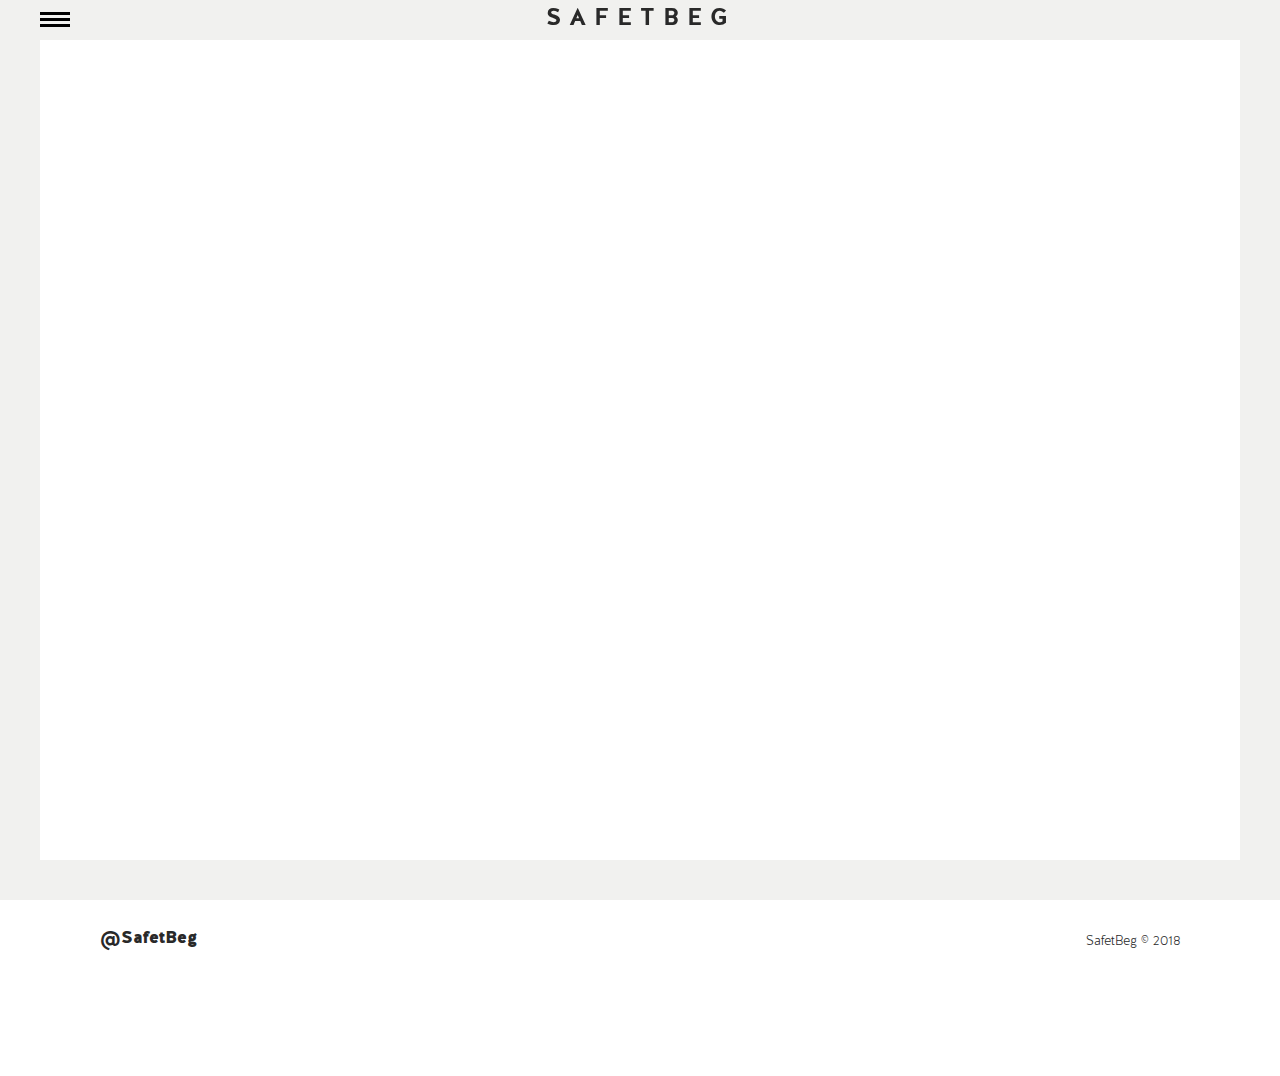
<file: index.html>
<!DOCTYPE html>
<html lang="en">

<head>
    <meta charset="utf-8">
    <title>SafetBeg - Fine Arts and Photography - Home</title>
    <meta name="description"
        content="Safet Begic, SafetBeg, Fine Arts and Photography. Sarajevo Bosnia and Herzegovina painter and photographer. Safet Begić akademski likovni umjetnik, slikar, fotograf. Sarajevo, Bosna i Hercegovina.">
    <meta name="author" content="Safet Begic">
    <meta name="keywords"
        content="Safet Beg,Safet Begic,Safet Begić, Sarajevo, Bosna i Hercegovina likovni umjetnik,slikar,fotograf,akademski umjetnik,slikarstvo,SafetBeg">
    <meta name="viewport" content="width=device-width, initial-scale=1.0">
    <link rel="icon" href="images/favicon.ico" type="image/x-icon" />
    <link rel="stylesheet" href="fonts/fonts.css">
    <link rel="stylesheet" href="stylesheets/bootstrap.css">
    <link rel="stylesheet" href="stylesheets/isotope.css">
    <link rel="stylesheet" href="stylesheets/navmenu.css">
    <link rel="stylesheet" href="stylesheets/owl.carousel.css" />
    <link rel="stylesheet" href="stylesheets/owl.carousel.theme.css" />
    <link rel="stylesheet" href="stylesheets/main.css">
    <link rel="stylesheet" href="stylesheets/main-bg.css">
    <link rel="stylesheet" href="stylesheets\lightbox.css">
    <link rel="stylesheet" href="stylesheets/main-responsive.css">
    <link rel="stylesheet/less" type="text/css" href="less/color.less">
    <link rel="stylesheet/less" type="text/css" href="less/fonts.less">
</head>

<body>
    <link href='//fonts.googleapis.com/css?family=Raleway:400,300,600%7CMontserrat:400,700%7COpen+Sans:400,300,700,800'
        rel='stylesheet' type='text/css'>
    <div id="preloader">
        <div id="status"></div>
    </div>
    <div class="sticky-panel sticky-panel-top"></div>
    <div class="sticky-panel sticky-panel-right"></div>
    <div class="sticky-panel sticky-panel-bottom"></div>
    <div class="sticky-panel sticky-panel-left"></div>
    <div class="toggle-menu-wrap"><a id="toggle-menu" class="toggle-menu-hidden">
            <div> <span class="top"></span> <span class="middle"></span> <span class="bottom"></span> </div>
        </a></div>
    <section class="menu-panel fullheight">
        <div class="row">
            <article class="col-md-7 fullheight nav-list-holder white-bg">
                <div class="valign">
                    <nav class="nav-item-wrap">
                        <ul class="main-nav-menu main-nav-menu-effect font4light">
                            <li class="trigger-sub-nav"> <a data-sub-nav-target="home" class="main-nav-link dark"
                                    href="index.html">Home</a> </li>
                            <li class="trigger-sub-nav"> <a data-sub-nav-target="works"
                                    class="main-nav-link dark">Works</a> </li>
                            <!-- <li class="trigger-sub-nav"> <a data-sub-nav-target="about" class="main-nav-link dark"
                                    href="about.html">About</a> </li> -->
                            <li class="trigger-sub-nav"> <a data-sub-nav-target="news" class="main-nav-link dark"
                                    href="contact.html">Contact</a> </li>
                        </ul>
                    </nav>
                </div>
            </article>
            <article class="col-md-4 fullheight sub-nav-holder silver-bg">
                <div class="valign">
                    <div class="sub-nav sub-nav-works"><a href="bururet.html">Bururet</a> <a href="roma.html">Bosnian
                            Roma</a><a href="progledavanje.html">Progledavanje - Awakening</a> 
                            <a href="possession.html">“Vilina Vlas“ (The Fairy Hair)</a> </li>
                    </div>
                </div>
            </article>
        </div>
    </section>
    <nav class="mobile-nav hidden-lg">
        <ul class="slimmenu">
            <li> <a href="index.html">Home</a> </li>
            <li> <a class="sub-collapser" href="">Works</a>
                <ul>
                    <li> <a href="bururet.html">Bururet</a> <a href="roma.html">Bosnian Roma</a> <a
                            href="progledavanje.html">Progledavanje - Awakening</a>
                            <a href="possession.html">“Vilina Vlas“ (The Fairy Hair)</a> </li>
                </ul>
            </li>
            <li> <a href="about.html">About</a> </li>
            <li> <a href="contact.html">Contact</a> </li>
        </ul>
    </nav>
    <header class="masthead">
        <h1 class="font4bold dark main-caps-big text-center">SafetBeg</h1> <a href="index.html"></a>
        <script async src="https://www.googletagmanager.com/gtag/js?id=UA-117364822-1"></script>
        <script>
            window.dataLayer = window.dataLayer || [];
            function gtag() { dataLayer.push(arguments); }
            gtag('js', new Date());

            gtag('config', 'UA-117364822-1');
        </script>
    </header>
    <section class="mastwrap">
        <section class="innerwrap">
            <section class="inner-page-wrap">
                <div class="container-fluid intro11-bg">
                    <div class="row">
                        <article class="col-md-8 col-md-offset-2 common-content fullheight text-center">
                            <div class="valign">
                                <img data-no-retina title="Bururet" class="img-responsive"
                                    src="images/safetPainting.jpg" alt="Grey painting by Safet Begic" />
                            </div>
                        </article>
                    </div>
                </div>
            </section>
        </section>
        <footer class="mastfoot white-bg">
            <div class="container-fluid">
                <div class="row">
                    <article class="col-md-4 no-pad white-bg">
                        <div class="foot-caps">
                            <h2 class="font4black dark">@SafetBeg</h2>
                        </div>
                        <ul class="foot-list">
                            <li>

                                <!-- <a class="font4 dark" href="https://www.facebook.com/safetbegfinearts/" target="_blank">Facebook</a> -->

                            </li>
                        </ul>
                    </article>
                    <article class="col-md-4 col-md-offset-4 no-pad white-bg text-right">
                        <div class="foot-logo"> <a href="index.html"></a>
                            <p class="copyright font4light dark">SafetBeg &copy; 2018</p>
                        </div>
                    </article>
                </div>
            </div>
        </footer>
    </section>
    <script defer src="javascripts/libs/common.js"></script>
    <script defer src="javascripts/libs/bootstrap.min.js"></script>
    <script defer src="javascripts/custom/equalheights-init.js"></script>
    <script defer src="javascripts/custom/main.js"></script>
    <link rel="stylesheet" href="stylesheets/ionicons.min.css">
    <script async src="less/less.min.js"></script>
</body>

</html>
</file>
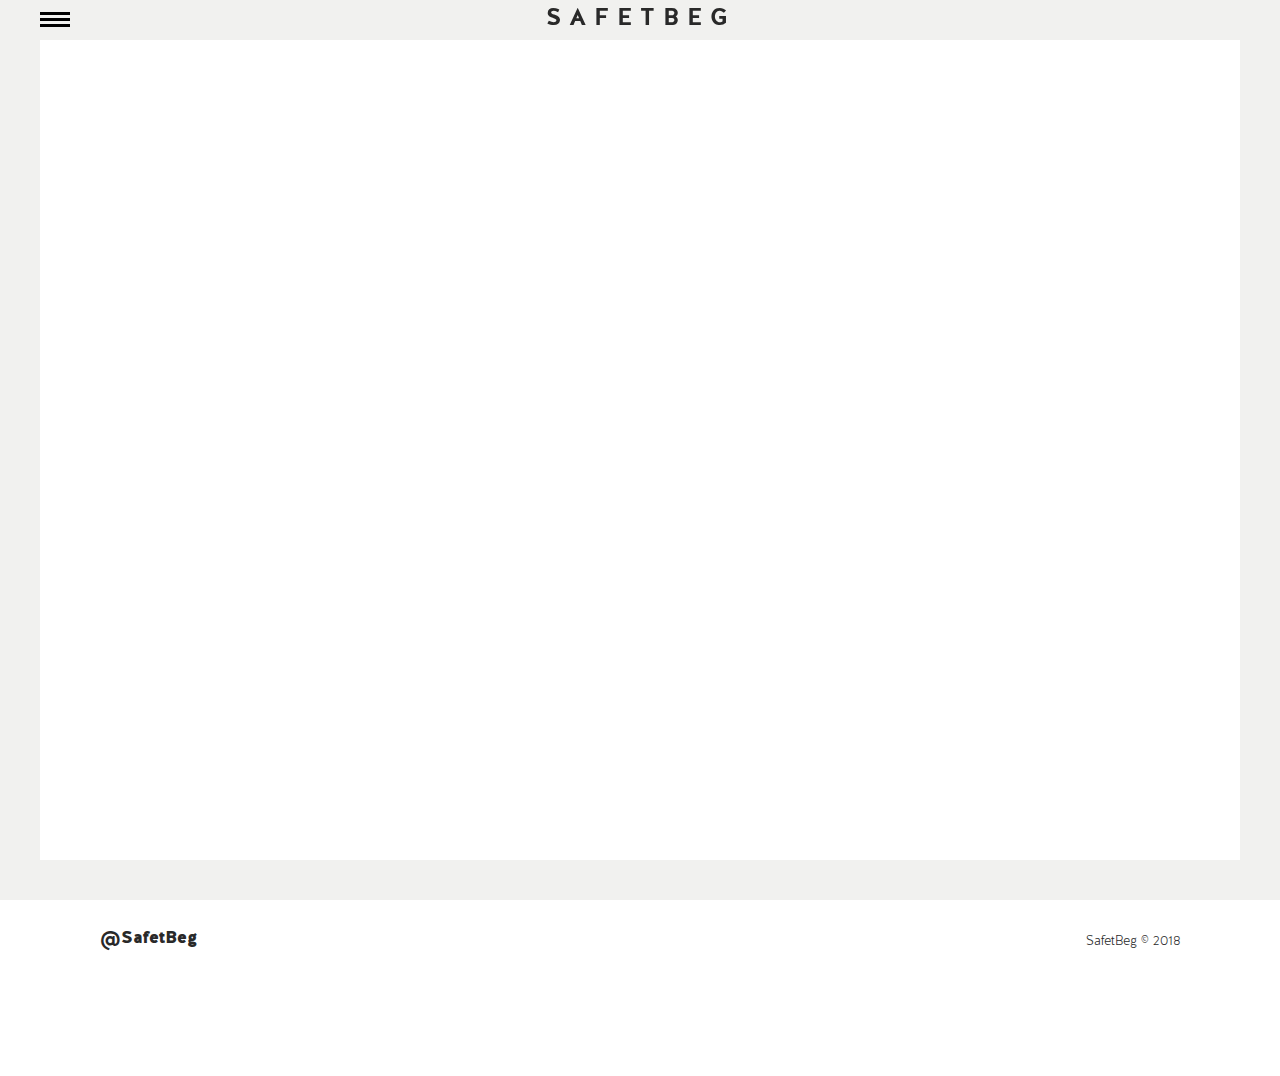
<file: about.html>
<!DOCTYPE html>
<html lang="en">

<head>
  <meta charset="utf-8">
  <title>SafetBeg - Fine Arts and Photography - About</title>
  <meta name="description" content="Safet Begigc, about page.">
  <meta name="author" content="Safet Begic">
  <meta name="viewport" content="width=device-width, initial-scale=1.0">
  <link rel="icon" href="images/favicon.ico" type="image/x-icon" />
  <link rel="stylesheet" href="fonts/fonts.css">
  <link rel="stylesheet" href="stylesheets/bootstrap.css">
  <link rel="stylesheet" href="stylesheets/isotope.css">
  <link rel="stylesheet" href="stylesheets/navmenu.css">
  <link rel="stylesheet" href="stylesheets/owl.carousel.css" />
  <link rel="stylesheet" href="stylesheets/owl.carousel.theme.css" />
  <link rel="stylesheet" href="stylesheets/main.css">
  <link rel="stylesheet" href="stylesheets/main-bg.css">
  <link rel="stylesheet" href="stylesheets\lightbox.css">
  <link rel="stylesheet" href="stylesheets/main-responsive.css">
  <link rel="stylesheet/less" type="text/css" href="less/color.less">
  <link rel="stylesheet/less" type="text/css" href="less/fonts.less">
</head>

<body>
  <link href='//fonts.googleapis.com/css?family=Raleway:400,300,600%7CMontserrat:400,700%7COpen+Sans:400,300,700,800'
    rel='stylesheet' type='text/css'>
  <div id="preloader">
    <div id="status"></div>
  </div>
  <div class="sticky-panel sticky-panel-top"></div>
  <div class="sticky-panel sticky-panel-right"></div>
  <div class="sticky-panel sticky-panel-bottom"></div>
  <div class="sticky-panel sticky-panel-left"></div>
  <div class="toggle-menu-wrap"><a id="toggle-menu" class="toggle-menu-hidden">
      <div> <span class="top"></span> <span class="middle"></span> <span class="bottom"></span> </div>
    </a></div>
  <section class="menu-panel fullheight">
    <div class="row">
      <article class="col-md-7 fullheight nav-list-holder white-bg">
        <div class="valign">
          <nav class="nav-item-wrap">
            <ul class="main-nav-menu main-nav-menu-effect font4light">
              <li class="trigger-sub-nav"> <a data-sub-nav-target="home" class="main-nav-link dark"
                  href="index.html">Home</a> </li>
              <li class="trigger-sub-nav"> <a data-sub-nav-target="works" class="main-nav-link dark">Works</a> </li>
              <li class="trigger-sub-nav"> <a data-sub-nav-target="about" class="main-nav-link dark"
                  href="about.html">About</a> </li>
              <li class="trigger-sub-nav"> <a data-sub-nav-target="news" class="main-nav-link dark"
                  href="contact.html">Contact</a> </li>
            </ul>
          </nav>
        </div>
      </article>
      <article class="col-md-4 fullheight sub-nav-holder silver-bg">
        <div class="valign">
          <div class="sub-nav sub-nav-works"><a href="bururet.html">Bururet</a> <a href="roma.html">Bosnian Roma</a><a
              href="progledavanje.html">Progledavanje - Awakening</a>    <a href="possession.html">“Vilina Vlas“ (The Fairy Hair)</a> </li>
          </div>
        </div>
      </article>
    </div>
  </section>
  <nav class="mobile-nav hidden-lg">
    <ul class="slimmenu">
      <li> <a href="index.html">Home</a> </li>
      <li> <a class="sub-collapser" href="">Works</a>
        <ul>
          <li> <a href="bururet.html">Bururet</a> <a href="roma.html">Bosnian Roma</a> <a
              href="progledavanje.html">Progledavanje - Awakening</a>
              <a href="possession.html">“Vilina Vlas“ (The Fairy Hair)</a> </li>
        </ul>
      </li>
      <!-- <li> <a href="about.html">About</a> </li> -->
      <li> <a href="contact.html">Contact</a> </li>
    </ul>
  </nav>
  <header class="masthead">
    <h1 class="font4bold dark main-caps-big text-center">SafetBeg</h1> <a href="index.html"></a>
  </header>
  <section class="mastwrap">
    <section class="innerwrap">
      <section class="inner-page-wrap">
        <div class="container-fluid white-bg" style="overflow: hidden;">
          <div class="row">
            <article class="col-md-8 col-md-offset-2 common-content fullheight text-center">
              <div class="valign">
                <h2 class="font4bold dark main-caps-big">Fine Arts and Photography</h2>
                <p class="add-top-quarter text-justify"> Safet Begic, a student at the Academy of Fine Arts Sarajevo
                  –-President of the association for the promotion and development of arts „Rasvjeta“ -A member of „ULU
                  HKD NAPREDAK“ cultural association - ARTFEST" photo exhibition 2008, University of Architecture,
                  Sarajevo -ULU HKD NAPREDAK Anale, 2007, 2008, 2009 -Artists Group Exhibition 100%BIH, 200%BIH,
                  300%BIH, 400%BIH, 500%BIH -Exhibition "Sarajevo", Gallery „Duplex“ -Group exhibition of the artworks
                  of Bosnian artists titled “In the meantime“ at the “ASA Prevent” gallery in Sarajevo .- Photographer
                  for the “Europe Future Fashion” event in Split, Croatia – „Bosnia: sotto sopra un ponte“, Italy,
                  Ravenna – „LIFE OF THE ROMA“ EU building, Sarajevo, Solo photo exhibition „Romi bosanski“, „Fazan“,
                  Sarajevo,BiH.Recived and "International award of small format" in Novi Sad, Serbia 2014, his works are
                  now part of the „Luciano Benetton collection“ in project "Imagio Mundi", „Simbiossys, group
                  exhibition, Gallery „Boris Smoje“, „Medius Promiscuus“, „Zvono“ galley, Sarajevo and many others. Solo
                  photo exhibition 2015 Solo exhibition of series of paintings „Bururet“ in October, 2016. Contemporary
                  Art Gallery „Java“. </p>
              </div>
            </article>
      </section>
    </section>
    <footer class="mastfoot white-bg">
      <div class="container-fluid">
        <div class="row">
          <article class="col-md-4 no-pad white-bg">
            <div class="foot-caps">
              <h2 class="font4black dark">@SafetBeg</h2>
            </div>
            <ul class="foot-list">
              <li>

                <!-- <a class="font4 dark" href="https://www.facebook.com/safetbegfinearts/" target="_blank">Facebook</a> -->

              </li>
            </ul>
          </article>
          <article class="col-md-4 col-md-offset-4 no-pad white-bg text-right">
            <div class="foot-logo"> <a href="index.html"></a>
              <p class="copyright font4light dark">SafetBeg &copy; 2018</p>
            </div>
          </article>
        </div>
      </div>
    </footer>
  </section>
  <script defer src="javascripts/libs/common.js"></script>
  <script defer src="javascripts/libs/bootstrap.min.js"></script>
  <script defer src="javascripts/custom/equalheights-init.js"></script>
  <script defer src="javascripts/custom/main.js"></script>
  <link rel="stylesheet" href="stylesheets/ionicons.min.css">
  <script async src="less/less.min.js"></script>
</body>

</html>
</file>
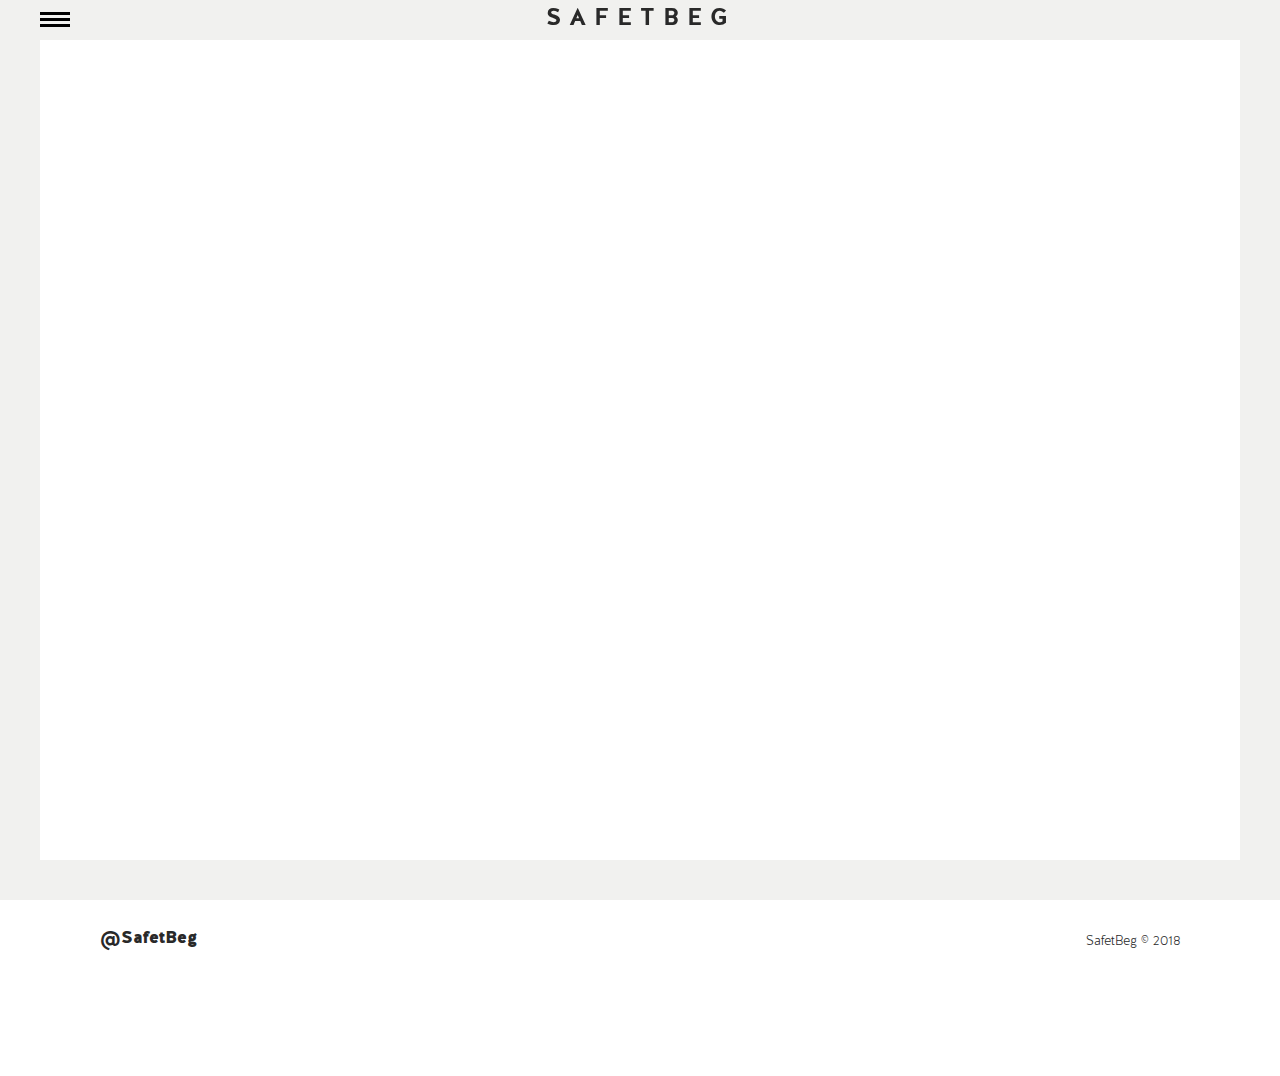
<file: bururet.html>
<!DOCTYPE html>
<html lang="en">

<head>
  <meta charset="utf-8">
  <title>SafetBeg - Fine Arts and Photography - Bururet</title>
  <meta name="description" content="Safet Begic Safet Beg - Bururet">
  <meta name="author" content="Safet Begic">
  <meta name="keywords" content="Safet Beg - Bururet">
  <meta name="viewport" content="width=device-width, initial-scale=1.0">
  <link rel="icon" href="images/favicon.ico" type="image/x-icon" />
  <link rel="stylesheet" href="fonts/fonts.css">
  <link rel="stylesheet" href="stylesheets/bootstrap.css">
  <link rel="stylesheet" href="stylesheets/isotope.css">
  <link rel="stylesheet" href="stylesheets/navmenu.css">
  <link rel="stylesheet" href="stylesheets/owl.carousel.css" />
  <link rel="stylesheet" href="stylesheets/owl.carousel.theme.css" />
  <link rel="stylesheet" href="stylesheets/main.css">
  <link rel="stylesheet" href="stylesheets/main-bg.css">
  <link rel="stylesheet" href="stylesheets\lightbox.css">
  <link rel="stylesheet" href="stylesheets/main-responsive.css">
  <link rel="stylesheet/less" type="text/css" href="less/color.less">
  <link rel="stylesheet/less" type="text/css" href="less/fonts.less">
</head>

<body>
  <link href='//fonts.googleapis.com/css?family=Raleway:400,300,600%7CMontserrat:400,700%7COpen+Sans:400,300,700,800'
    rel='stylesheet' type='text/css'>
  <div id="preloader">
    <div id="status"></div>
  </div>
  <div class="sticky-panel sticky-panel-top"></div>
  <div class="sticky-panel sticky-panel-right"></div>
  <div class="sticky-panel sticky-panel-bottom"></div>
  <div class="sticky-panel sticky-panel-left"></div>
  <div class="toggle-menu-wrap"><a id="toggle-menu" class="toggle-menu-hidden">
      <div> <span class="top"></span> <span class="middle"></span> <span class="bottom"></span> </div>
    </a></div>
  <section class="menu-panel fullheight">
    <div class="row">
      <article class="col-md-7 fullheight nav-list-holder white-bg">
        <div class="valign">
          <nav class="nav-item-wrap">
            <ul class="main-nav-menu main-nav-menu-effect font4light">
              <li class="trigger-sub-nav"> <a data-sub-nav-target="home" class="main-nav-link dark"
                  href="index.html">Home</a> </li>
              <li class="trigger-sub-nav"> <a data-sub-nav-target="works" class="main-nav-link dark">Works</a> </li>
              <li class="trigger-sub-nav"> <a data-sub-nav-target="about" class="main-nav-link dark"
                  href="about.html">About</a> </li>
              <li class="trigger-sub-nav"> <a data-sub-nav-target="news" class="main-nav-link dark"
                  href="contact.html">Contact</a> </li>
            </ul>
          </nav>
        </div>
      </article>
      <article class="col-md-4 fullheight sub-nav-holder silver-bg">
        <div class="valign">
          <div class="sub-nav sub-nav-works"><a href="bururet.html">Bururet</a> <a href="roma.html">Bosnian Roma</a><a
              href="progledavanje.html">Progledavanje - Awakening</a>   <a href="possession.html">“Vilina Vlas“ (The Fairy Hair)</a> </li>
          </div>
        </div>
      </article>
    </div>
  </section>
  <nav class="mobile-nav hidden-lg">
    <ul class="slimmenu">
      <li> <a href="index.html">Home</a> </li>
      <li> <a class="sub-collapser" href="">Works</a>
        <ul>
          <li> <a href="bururet.html">Bururet</a> <a href="roma.html">Bosnian Roma</a> <a
              href="progledavanje.html">Progledavanje - Awakening</a>
              <a href="possession.html">“Vilina Vlas“ (The Fairy Hair)</a> </li>
        </ul>
      </li>
      <!-- <li> <a href="about.html">About</a> </li> -->
      <li> <a href="contact.html">Contact</a> </li>
    </ul>
  </nav>
  <header class="masthead">
    <h1 class="font4bold dark main-caps-big text-center">SafetBeg</h1> <a href="index.html"></a>
  </header>
  <section class="mastwrap">
    <section class="innerwrap">
      <section class="inner-page-wrap">
        <div class="container-fluid white-bg" style="overflow: hidden;">
          <div class="row">
            <article class="col-md-8 col-md-offset-2 common-content fullheight text-center">
              <h2 class="font4bold dark main-caps-big">Bururet</h2>
              <div class="valign">
                <div class="row">
                  <div class="col-md-4">
                    <div class="thumbnail">
                      <a href="images/bururet1-min.jpg" data-lightbox="gallery">
                        <img src="images/bururet1-min.jpg" alt="Bururet"></a>
                    </div>
                  </div>
                  <div class="col-md-4">
                    <div class="thumbnail">
                      <a href="images/bururet2-min.jpg" data-lightbox="gallery">
                        <img src="images/bururet2-min.jpg" alt="Bururet"></a>
                    </div>
                  </div>

                  <div class="col-md-4">
                    <div class="thumbnail">
                      <a href="images/bururet3-min.jpg" data-lightbox="gallery">
                        <img src="images/bururet3-min.jpg" alt="Bururet"></a>
                    </div>
                  </div>


                </div>
              </div>
            </article>
      </section>
    </section>
    <footer class="mastfoot white-bg">
      <div class="container-fluid">
        <div class="row">
          <article class="col-md-4 no-pad white-bg">
            <div class="foot-caps">
              <h2 class="font4black dark">@SafetBeg</h2>
            </div>
            <ul class="foot-list">
              <li>

                <!-- <a class="font4 dark" href="https://www.facebook.com/safetbegfinearts/" target="_blank">Facebook</a> -->

              </li>
            </ul>
          </article>
          <article class="col-md-4 col-md-offset-4 no-pad white-bg text-right">
            <div class="foot-logo"> <a href="index.html"></a>
              <p class="copyright font4light dark">SafetBeg &copy; 2018</p>
            </div>
          </article>
        </div>
      </div>
    </footer>
  </section>
  <script defer src="javascripts/libs/common.js"></script>
  <script defer src="javascripts/libs/bootstrap.min.js"></script>
  <script defer src="javascripts/custom/equalheights-init.js"></script>
  <script defer src="javascripts/custom/main.js"></script>
  <link rel="stylesheet" href="stylesheets/ionicons.min.css">
  <script async src="less/less.min.js"></script>
</body>

</html>
</file>
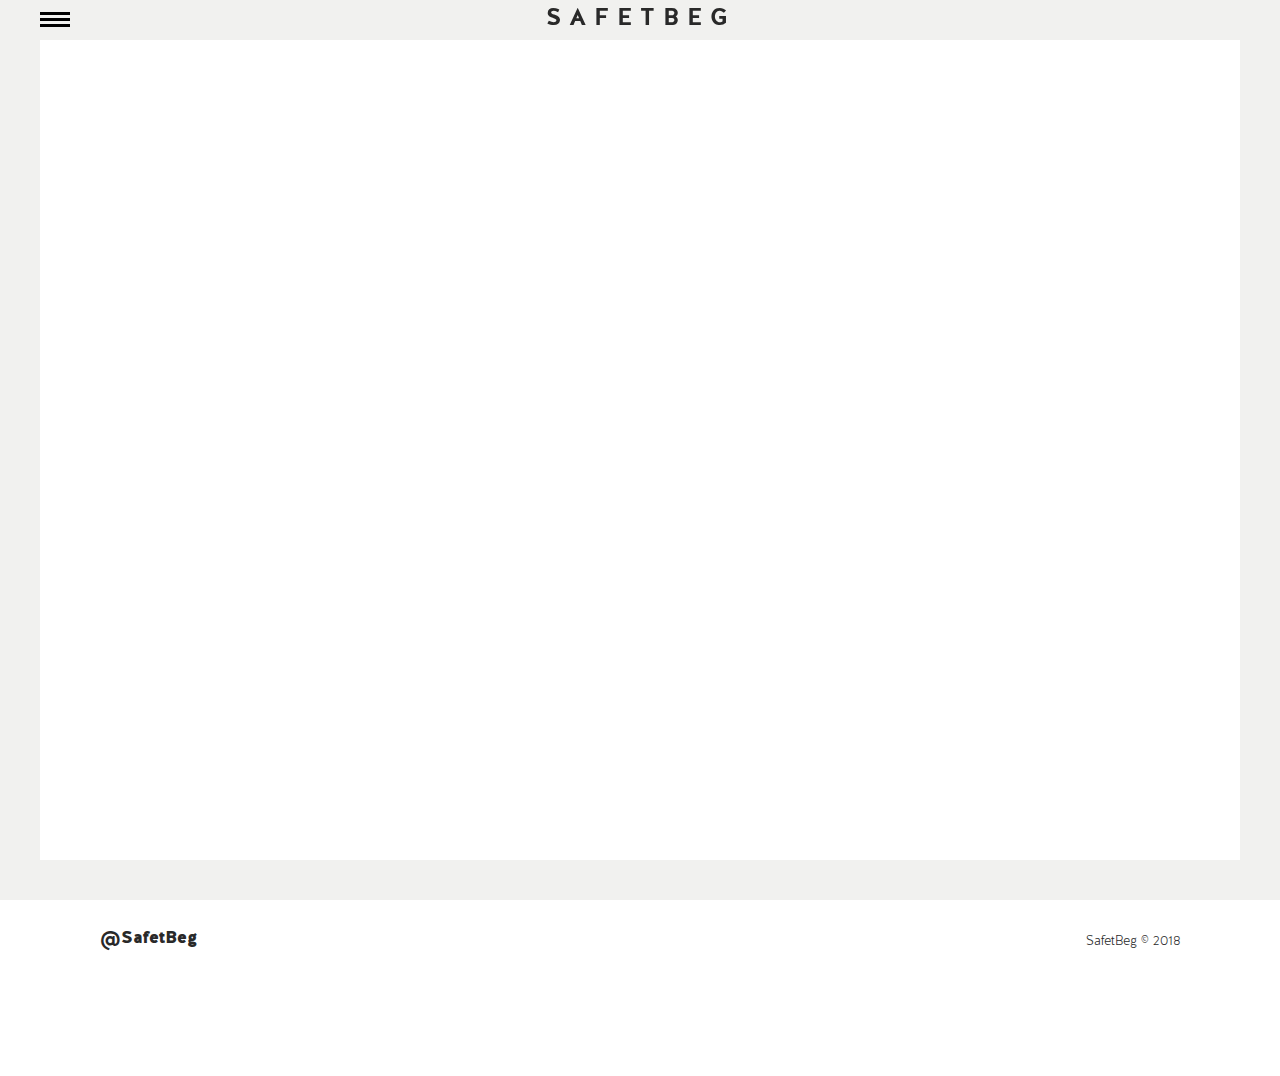
<file: contact.html>
<!DOCTYPE html>
<html lang="en">

<head>
    <meta charset="utf-8">
    <title>SafetBeg - Fine Arts and Photography - Contact</title>
    <meta name="description" content="Safet Begic, contact.">
    <meta name="author" content="Safet Begic">
    <meta name="keywords" content="Safet Beg, contact page.">
    <meta name="viewport" content="width=device-width, initial-scale=1.0">
    <link rel="icon" href="images/favicon.ico" type="image/x-icon" />
    <link rel="stylesheet" href="fonts/fonts.css">
    <link rel="stylesheet" href="stylesheets/bootstrap.css">
    <link rel="stylesheet" href="stylesheets/isotope.css">
    <link rel="stylesheet" href="stylesheets/navmenu.css">
    <link rel="stylesheet" href="stylesheets/owl.carousel.css" />
    <link rel="stylesheet" href="stylesheets/owl.carousel.theme.css" />
    <link rel="stylesheet" href="stylesheets/main.css">
    <link rel="stylesheet" href="stylesheets/main-bg.css">
    <link rel="stylesheet" href="stylesheets\lightbox.css">
    <link rel="stylesheet" href="stylesheets/main-responsive.css">
    <link rel="stylesheet/less" type="text/css" href="less/color.less">
    <link rel="stylesheet/less" type="text/css" href="less/fonts.less">
</head>

<body>
    <link href='//fonts.googleapis.com/css?family=Raleway:400,300,600%7CMontserrat:400,700%7COpen+Sans:400,300,700,800'
        rel='stylesheet' type='text/css'>
    <div id="preloader">
        <div id="status"></div>
    </div>
    <div class="sticky-panel sticky-panel-top"></div>
    <div class="sticky-panel sticky-panel-right"></div>
    <div class="sticky-panel sticky-panel-bottom"></div>
    <div class="sticky-panel sticky-panel-left"></div>
    <div class="toggle-menu-wrap"><a id="toggle-menu" class="toggle-menu-hidden">
            <div> <span class="top"></span> <span class="middle"></span> <span class="bottom"></span> </div>
        </a></div>
    <section class="menu-panel fullheight">
        <div class="row">
            <article class="col-md-7 fullheight nav-list-holder white-bg">
                <div class="valign">
                    <nav class="nav-item-wrap">
                        <ul class="main-nav-menu main-nav-menu-effect font4light">
                            <li class="trigger-sub-nav"> <a data-sub-nav-target="home" class="main-nav-link dark"
                                    href="index.html">Home</a> </li>
                            <li class="trigger-sub-nav"> <a data-sub-nav-target="works"
                                    class="main-nav-link dark">Works</a> </li>
                            <li class="trigger-sub-nav"> <a data-sub-nav-target="about" class="main-nav-link dark"
                                    href="about.html">About</a> </li>
                            <li class="trigger-sub-nav"> <a data-sub-nav-target="news" class="main-nav-link dark"
                                    href="contact.html">Contact</a> </li>
                        </ul>
                    </nav>
                </div>
            </article>
            <article class="col-md-4 fullheight sub-nav-holder silver-bg">
                <div class="valign">
                    <div class="sub-nav sub-nav-works"><a href="bururet.html">Bururet</a> <a href="roma.html">Bosnian
                            Roma</a><a href="progledavanje.html">Progledavanje - Awakening</a> <a
                            href="possession.html">“Vilina Vlas“ (The Fairy Hair)</a> </li>
                    </div>
                </div>
            </article>
        </div>
    </section>
    <nav class="mobile-nav hidden-lg">
        <ul class="slimmenu">
            <li> <a href="index.html">Home</a> </li>
            <li> <a class="sub-collapser" href="">Works</a>
                <ul>
                    <li> <a href="bururet.html">Bururet</a> <a href="roma.html">Bosnian Roma</a> <a
                            href="progledavanje.html">Progledavanje - Awakening</a>
                        <a href="possession.html">“Vilina Vlas“ (The Fairy Hair)</a> </li>
                </ul>
            </li>
            <!-- <li> <a href="about.html">About</a> </li> -->
            <li> <a href="contact.html">Contact</a> </li>
        </ul>
    </nav>
    <header class="masthead">
        <h1 class="font4bold dark main-caps-big text-center">SafetBeg</h1> <a href="index.html"></a>
    </header>
    <section class="mastwrap">
        <section class="innerwrap">
            <section class="inner-page-wrap">
                <div class="container-fluid">
                    <div class="row">
                        <article class="col-md-8 fullheight sidestamp  img-bg">
                            <div class="valign">
                                <a href="mailto:safetbeg2@gmail.com?Subject=Message%20from%20a%20website%20visitor ">
                                    <h6 class="font4black color"><img src="images/SafetBegMail.png" alt="Email Icon">
                                    </h6>
                                    <h2 class="font4black black"><span class="font4bold">safetbeg2@gmail.com</span></h2>
                                </a>
                            </div>
                        </article>

                        <article class="col-md-4 fullheight ">
                            <div class="valign">
                                <h6 class="font4thin dark"><span
                                        class="thumb-icon ion-ios-location-outline color"></span></h6>
                                <h4 class="font4light dark contact-address"> <strong>Safetbeg</strong> - Safet
                                    Begic<br />Gandijeva, Sarajevo, BA<br /><strong>Phone:</strong> +387.061.862.441
                                </h4>
                            </div>
                        </article>
            </section>
        </section>
        </div>
        </div>
    </section>
    <footer class="mastfoot white-bg">
        <div class="container-fluid">
            <div class="row">
                <article class="col-md-4 no-pad white-bg">
                    <div class="foot-caps">
                        <h2 class="font4black dark">@SafetBeg</h2>
                    </div>
                    <ul class="foot-list">
                        <li>

                            <!-- <a class="font4 dark" href="https://www.facebook.com/safetbegfinearts/" target="_blank">Facebook</a> -->

                        </li>
                    </ul>
                </article>
                <article class="col-md-4 col-md-offset-4 no-pad white-bg text-right">
                    <div class="foot-logo"> <a href="index.html"></a>
                        <p class="copyright font4light dark">SafetBeg &copy; 2018</p>
                    </div>
                </article>
            </div>
        </div>
    </footer>
    </section>
    <script defer src="javascripts/libs/common.js"></script>
    <script defer src="javascripts/libs/bootstrap.min.js"></script>
    <script defer src="javascripts/custom/equalheights-init.js"></script>
    <script defer src="javascripts/custom/main.js"></script>
    <link rel="stylesheet" href="stylesheets/ionicons.min.css">
    <script async src="less/less.min.js"></script>
</body>

</html>
</file>
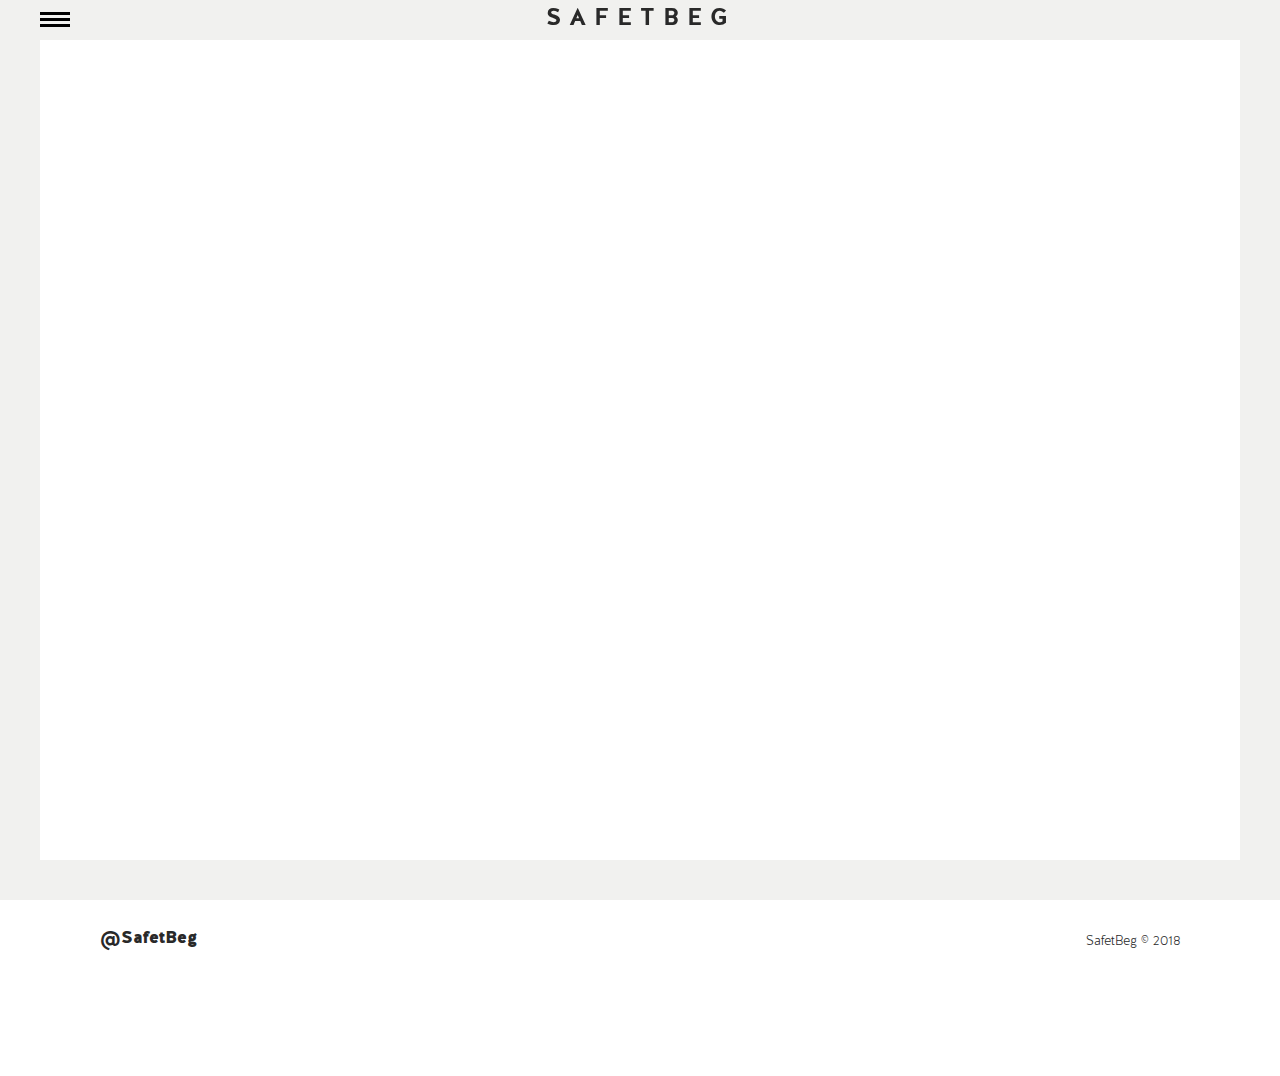
<file: progledavanje.html>
<!DOCTYPE html>
<html lang="en">

<head>
  <meta charset="utf-8">
  <title>SafetBeg - Fine Arts and Photography - Awakening</title>
  <meta name="description" content="Safet Beg - Safet Begić, Progledavanje - Awakening">
  <meta name="author" content="Safet Begic">
  <meta name="keywords" content="Safet Beg - Safet Begić, Progledavanje - Awakening">
  <meta name="viewport" content="width=device-width, initial-scale=1.0">
  <link rel="icon" href="images/favicon.ico" type="image/x-icon" />
  <link rel="stylesheet" href="fonts/fonts.css">
  <link rel="stylesheet" href="stylesheets/bootstrap.css">
  <link rel="stylesheet" href="stylesheets/isotope.css">
  <link rel="stylesheet" href="stylesheets/navmenu.css">
  <link rel="stylesheet" href="stylesheets/owl.carousel.css" />
  <link rel="stylesheet" href="stylesheets/owl.carousel.theme.css" />
  <link rel="stylesheet" href="stylesheets/main.css">
  <link rel="stylesheet" href="stylesheets/main-bg.css">
  <link rel="stylesheet" href="stylesheets\lightbox.css">
  <link rel="stylesheet" href="stylesheets/main-responsive.css">
  <link rel="stylesheet/less" type="text/css" href="less/color.less">
  <link rel="stylesheet/less" type="text/css" href="less/fonts.less">
</head>

<body>
  <link href='//fonts.googleapis.com/css?family=Raleway:400,300,600%7CMontserrat:400,700%7COpen+Sans:400,300,700,800'
    rel='stylesheet' type='text/css'>
  <div id="preloader">
    <div id="status"></div>
  </div>
  <div class="sticky-panel sticky-panel-top"></div>
  <div class="sticky-panel sticky-panel-right"></div>
  <div class="sticky-panel sticky-panel-bottom"></div>
  <div class="sticky-panel sticky-panel-left"></div>
  <div class="toggle-menu-wrap"><a id="toggle-menu" class="toggle-menu-hidden">
      <div> <span class="top"></span> <span class="middle"></span> <span class="bottom"></span> </div>
    </a></div>
  <section class="menu-panel fullheight">
    <div class="row">
      <article class="col-md-7 fullheight nav-list-holder white-bg">
        <div class="valign">
          <nav class="nav-item-wrap">
            <ul class="main-nav-menu main-nav-menu-effect font4light">
              <li class="trigger-sub-nav"> <a data-sub-nav-target="home" class="main-nav-link dark"
                  href="index.html">Home</a> </li>
              <li class="trigger-sub-nav"> <a data-sub-nav-target="works" class="main-nav-link dark">Works</a> </li>
              <li class="trigger-sub-nav"> <a data-sub-nav-target="about" class="main-nav-link dark"
                  href="about.html">About</a> </li>
              <li class="trigger-sub-nav"> <a data-sub-nav-target="news" class="main-nav-link dark"
                  href="contact.html">Contact</a> </li>
            </ul>
          </nav>
        </div>
      </article>
      <article class="col-md-4 fullheight sub-nav-holder silver-bg">
        <div class="valign">
          <div class="sub-nav sub-nav-works"><a href="bururet.html">Bururet</a> <a href="roma.html">Bosnian Roma</a><a
              href="progledavanje.html">Progledavanje - Awakening</a>    <a href="possession.html">“Vilina Vlas“ (The Fairy Hair)</a> </li>
          </div>
        </div>
      </article>
    </div>
  </section>
  <nav class="mobile-nav hidden-lg">
    <ul class="slimmenu">
      <li> <a href="index.html">Home</a> </li>
      <li> <a class="sub-collapser" href="">Works</a>
        <ul>
          <li> <a href="bururet.html">Bururet</a> <a href="roma.html">Bosnian Roma</a> <a
              href="progledavanje.html">Progledavanje - Awakening</a>
              <a href="possession.html">“Vilina Vlas“ (The Fairy Hair)</a> </li>
        </ul>
      </li>
      <!-- <li> <a href="about.html">About</a> </li> -->
      <li> <a href="contact.html">Contact</a> </li>
    </ul>
  </nav>
  <header class="masthead">
    <h1 class="font4bold dark main-caps-big text-center">SafetBeg</h1> <a href="index.html"></a>
  </header>
  <section class="mastwrap">
    <section class="innerwrap">
      <section class="inner-page-wrap">
        <div class="container-fluid white-bg" style="overflow: hidden;">
          <div class="row">
            <article class="col-md-8 col-md-offset-2 common-content fullheight text-center">
              <div class="valign">
                  <div class="row">
                    <div class="col-lg-6 col-sm-6">
                      <div class="thumbnail">
                        <a href="images/lightsOff.jpg" data-lightbox="gallery">
                          <img src="images/lightsOff.jpg" alt="lights off"></a>
                      </div>
                    </div>

                    <div class="col-lg-6 col-sm-6">
                      <div class="thumbnail">
                        <a href="images/lightsOn.jpg" data-lightbox="gallery">
                          <img src="images/lightsOn.jpg" alt="lights off">
                        </a>
                      </div>
                    </div>
                    <h2 class="font4bold dark main-caps-big padding">Awakening</h2>
                    <h4 class="text-align-center padding">"Light in the eye is the light in the heart, and light in the
                      heart is the light of God." - Rumi</h4>
                  </div>
              </div>
            </article>
      </section>
    </section>
    <footer class="mastfoot white-bg">
      <div class="container-fluid">
        <div class="row">
          <article class="col-md-4 no-pad white-bg">
            <div class="foot-caps">
              <h2 class="font4black dark">@SafetBeg</h2>
            </div>
            <ul class="foot-list">
              <li>

                <!-- <a class="font4 dark" href="https://www.facebook.com/safetbegfinearts/" target="_blank">Facebook</a> -->

              </li>
            </ul>
          </article>
          <article class="col-md-4 col-md-offset-4 no-pad white-bg text-right">
            <div class="foot-logo"> <a href="index.html"></a>
              <p class="copyright font4light dark">SafetBeg &copy; 2018</p>
            </div>
          </article>
        </div>
      </div>
    </footer>
  </section>
  <script defer src="javascripts/libs/common.js"></script>
  <script defer src="javascripts/libs/bootstrap.min.js"></script>
  <script defer src="javascripts/custom/equalheights-init.js"></script>
  <script defer src="javascripts/custom/main.js"></script>
  <link rel="stylesheet" href="stylesheets/ionicons.min.css">
  <script async src="less/less.min.js"></script>
</body>

</html>
</file>
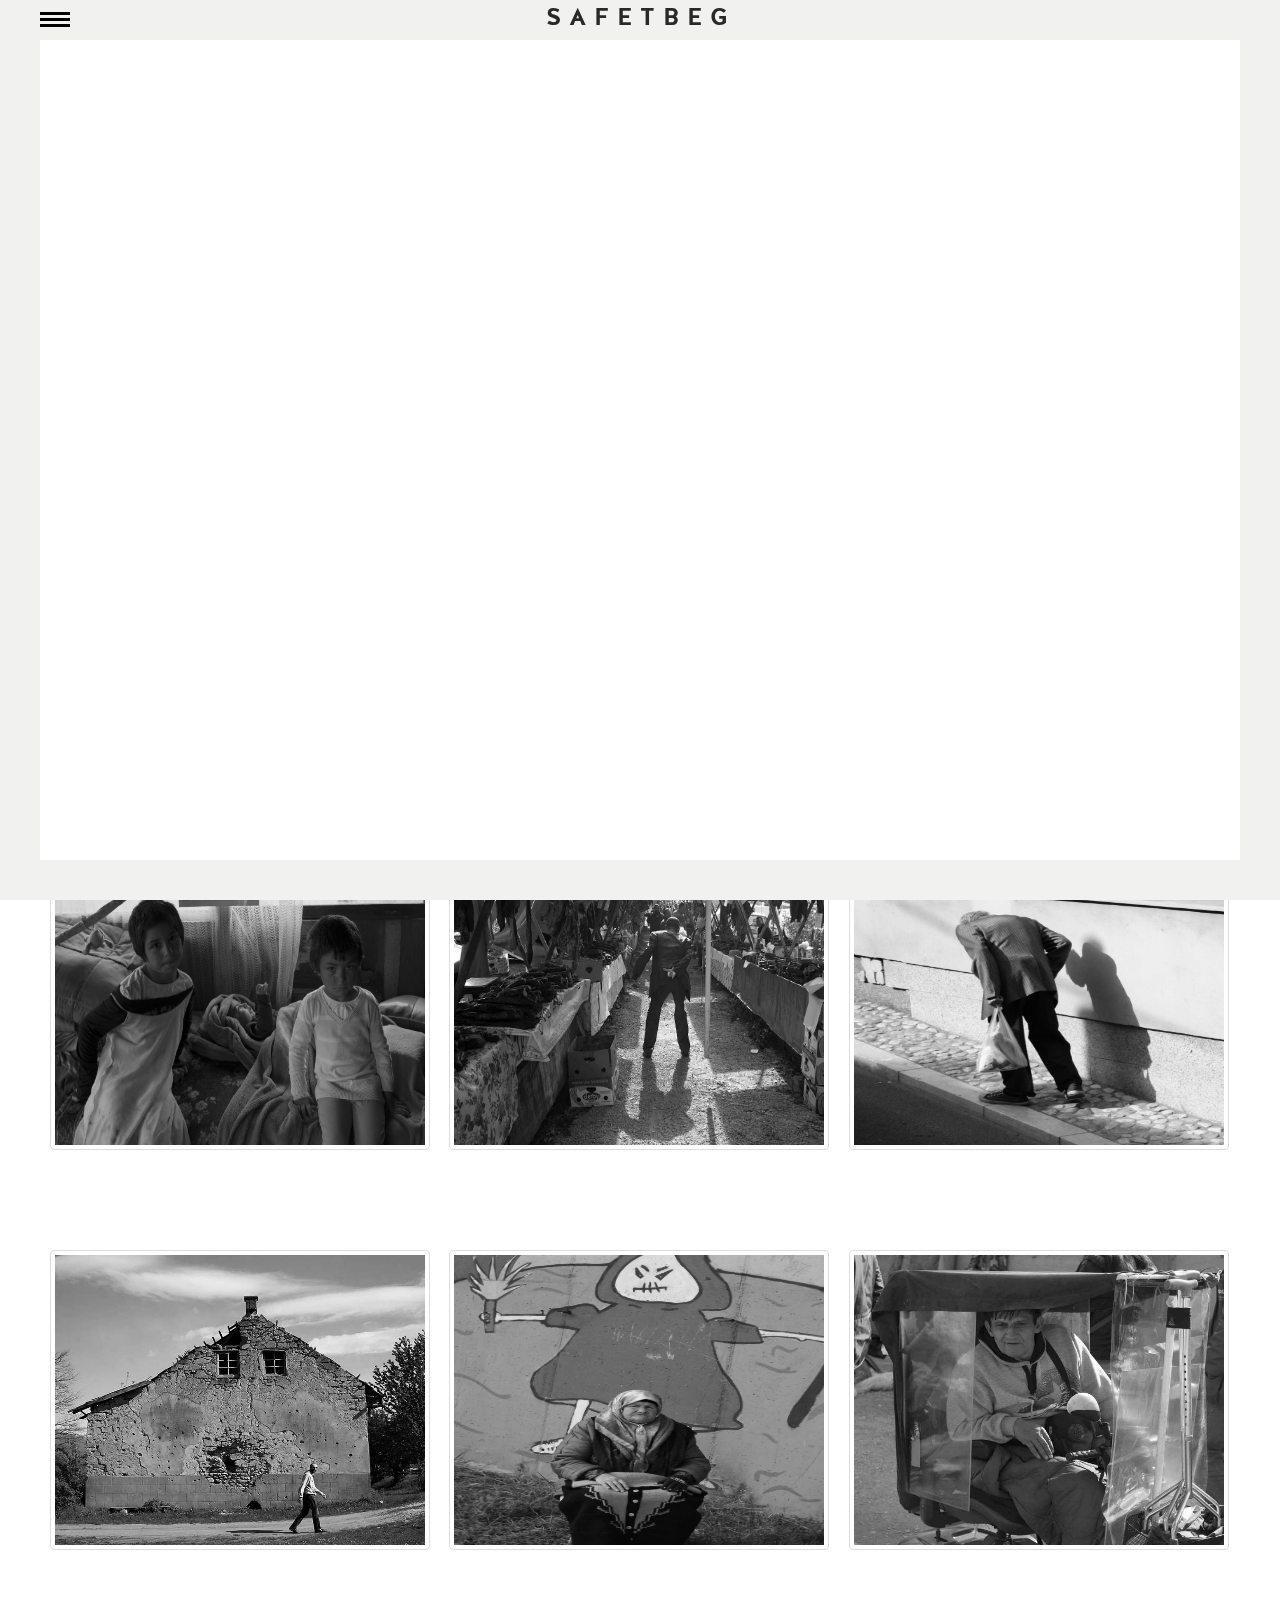
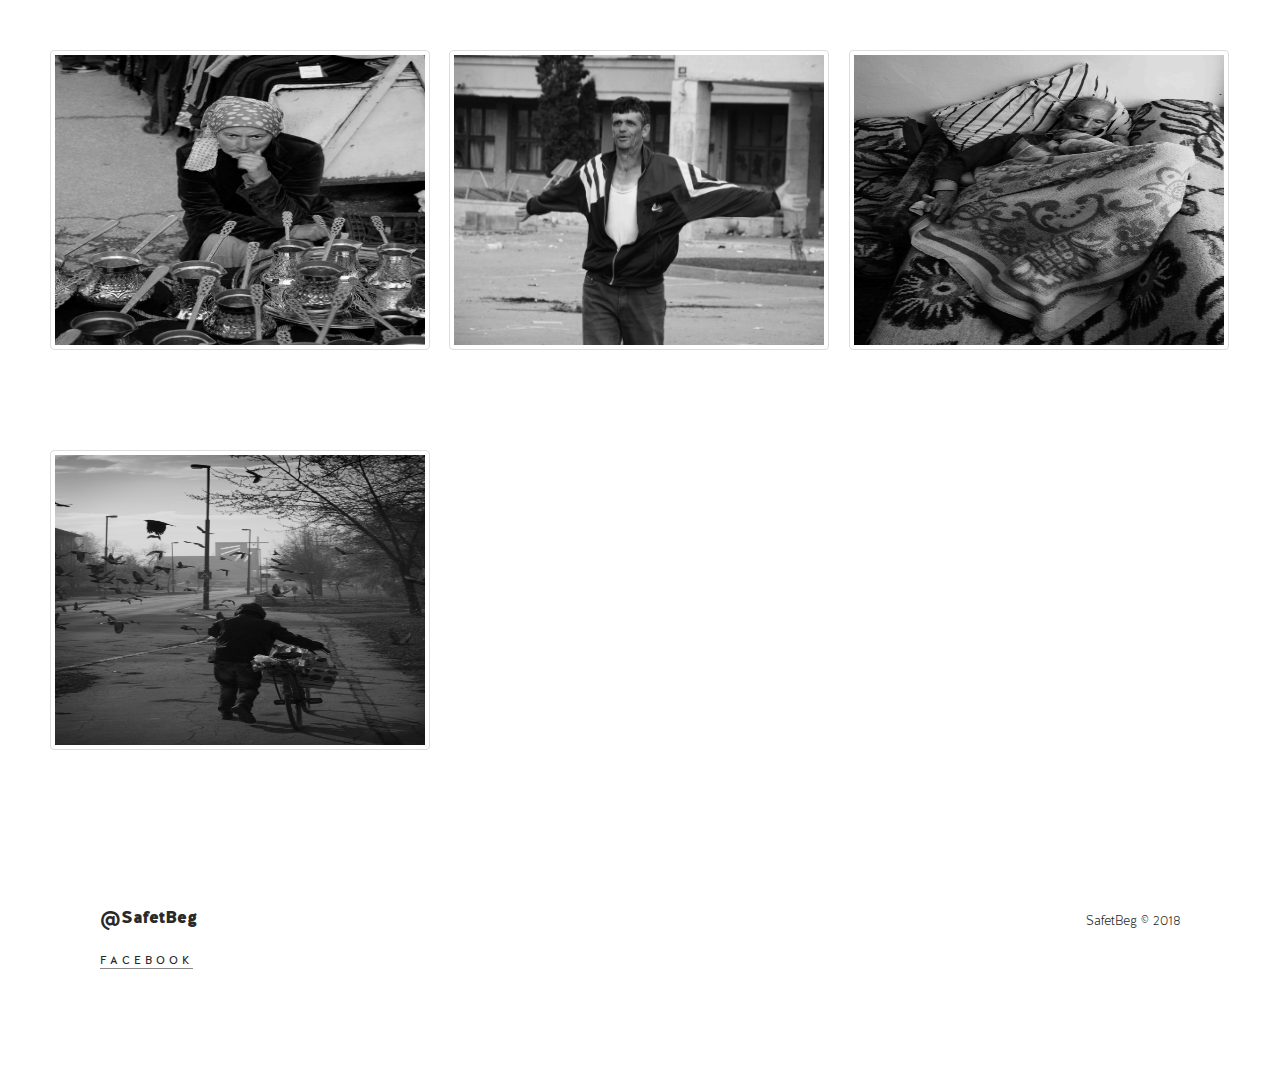
<file: roma.html>
<!DOCTYPE html><html lang="en"><head> <meta charset="utf-8"> <title>SafetBeg - Fine Arts and Photography - Bosnian Roma</title> <meta name="description" content="Safet Beg,Safet Begic, Bosnian Roma - Romi Bosanski"> <meta name="author" content="Safet Begic"><meta name="keywords" content=""> <meta name="viewport" content="width=device-width, initial-scale=1.0"> <link rel="icon" href="images/favicon.ico" type="image/x-icon"/><link rel="stylesheet" href="fonts/fonts.css"><link rel="stylesheet" href="stylesheets/bootstrap.css" > <link rel="stylesheet" href="stylesheets/isotope.css"> <link rel="stylesheet" href="stylesheets/navmenu.css" > <link rel="stylesheet" href="stylesheets/owl.carousel.css"/> <link rel="stylesheet" href="stylesheets/owl.carousel.theme.css"/> <link rel="stylesheet" href="stylesheets/main.css"> <link rel="stylesheet" href="stylesheets/main-bg.css"> <link rel="stylesheet" href="stylesheets\lightbox.css"> <link rel="stylesheet" href="stylesheets/main-responsive.css"> <link rel="stylesheet/less" type="text/css" href="less/color.less"> <link rel="stylesheet/less" type="text/css" href="less/fonts.less"></head><body><link href='//fonts.googleapis.com/css?family=Raleway:400,300,600%7CMontserrat:400,700%7COpen+Sans:400,300,700,800' rel='stylesheet' type='text/css'> <div id="preloader"> <div id="status"></div></div><div class="sticky-panel sticky-panel-top"></div><div class="sticky-panel sticky-panel-right"></div><div class="sticky-panel sticky-panel-bottom"></div><div class="sticky-panel sticky-panel-left"></div><div class="toggle-menu-wrap"><a id="toggle-menu" class="toggle-menu-hidden"> <div> <span class="top"></span> <span class="middle"></span> <span class="bottom"></span> </div></a></div><section class="menu-panel fullheight"><div class="row"> <article class="col-md-7 fullheight nav-list-holder white-bg"> <div class="valign"> <nav class="nav-item-wrap"> <ul class="main-nav-menu main-nav-menu-effect font4light"> <li class="trigger-sub-nav"> <a data-sub-nav-target="home" class="main-nav-link dark" href="index.html">Home</a> </li><li class="trigger-sub-nav"> <a data-sub-nav-target="works" class="main-nav-link dark" >Works</a> </li><li class="trigger-sub-nav"> <a data-sub-nav-target="about" class="main-nav-link dark" href="about.html">About</a> </li><li class="trigger-sub-nav"> <a data-sub-nav-target="news" class="main-nav-link dark" href="contact.html">Contact</a> </li></ul> </nav> </div></article> <article class="col-md-4 fullheight sub-nav-holder silver-bg"> <div class="valign"><div class="sub-nav sub-nav-works"><a href="bururet.html">Bururet</a> <a href="roma.html">Bosnian Roma</a><a href="progledavanje.html">Progledavanje - Awakening</a> <a href="possession.html">Possession</a>
</div></div></article></div></section> <nav class="mobile-nav hidden-lg"> <ul class="slimmenu"> <li> <a href="index.html">Home</a> </li><li> <a class="sub-collapser" href="">Works</a> <ul> <li> <a href="bururet.html">Bururet</a> <a href="roma.html">Bosnian Roma</a> <a href="progledavanje.html">Progledavanje - Awakening</a>
  <a href="possession.html">Possession</a> </li></ul> </li><li> <a href="about.html">About</a> </li><li> <a href="contact.html">Contact</a> </li></ul></nav> <header class="masthead"> <h1 class="font4bold dark main-caps-big text-center">SafetBeg</h1> <a href="index.html"></a></header>

  <!-- MASTER CONTENT
  –––––––––––––––––––––––––––––––––––––––––––––––––– -->
  <section class="mastwrap">

 <section class="innerwrap">

<section class="inner-page-wrap">

<div id="works-container" class=" works-container tiled-grid-container white-bg clearfix">


   <!-- start : works-item -->
    <div class="works-item text-center zoom branding web white-bg works-item-caption-block">
            <div class="valign">
                <h2 class="font4black dark">Bosnian Roma</h2>
            </div>
    </div>
    <!-- end : works-item -->



   <!-- start : works-item -->
   <div class="works-item info graphics ui">
             <a data-lightbox="gallery" href="images/crnobijela.jpg">   <img  data-no-retina alt="Roma Girlsitting"  class="img-thumbnail romaImages" src="images/crnobijela.jpg"/></a>
</div>
<!-- end : works-item -->

<!-- start : works-item -->
<div class="works-item info graphics ui">
        <a data-lightbox="gallery" href="images/romibos2nd.jpg">
                        <img data-no-retina alt="Roma Children" class="img-thumbnail romaImages" src="images/romibos2nd.jpg"/>
        </a>
</div>

<!-- end : works-item -->

<div class="works-item info graphics ui">
        <a href="images/romi3djecaka.jpg" data-lightbox="gallery">
                        <img data-no-retina alt="Three Roma Kids"  class="img-thumbnail romaImages" src="images/romi3djecaka.jpg"/>
        </a>
</div> 
<!-- start : works-item -->

<!-- end : works-item -->

<!-- start : works-item -->
<div class="works-item info web ui">
       <a data-lightbox="gallery" href="images/romiCuricaGolf.jpg">
                <img data-no-retina alt="Roma Girlsitting"  class="img-thumbnail romaImages romaImages" src="images/romiCuricaGolf.jpg"/>
       </a>
</div>
<!-- end : works-item -->


<!-- start : works-item -->
<div class="works-item info ui logos">
        <a href="images/RomiMalac.png" data-lightbox="gallery">
                        <img data-no-retina alt="Roma Child"  class="img-thumbnail romaImages romaImages" src="images/RomiMalac.png"/>
        </a>
</div>
<!-- end : works-item -->



<!-- start : works-item -->
<div class="works-item zoom logos graphics">
        <a href="images/romiMalaDjeca.jpg" data-lightbox="gallery">
                        <img data-no-retina alt="Two Kids" class="img-thumbnail romaImages" src="images/romiMalaDjeca.jpg"/>
        </a>
</div>
<!-- end : works-item -->



<!-- start : works-item -->
<div class="works-item info graphics web">
        <a href="images/romiPijaca.jpg" data-lightbox="gallery">
                        <img data-no-retina alt="Roma Marketplace" class="img-thumbnail romaImages" src="images/romiPijaca.jpg"/>
        </a>
</div>
<!-- end : works-item -->




 <!-- start : works-item -->
<div class="works-item zoom logos branding">
        <a href="images/romiStarac.jpg" data-lightbox="gallery">
                        <img data-no-retina alt="Roma old man" class="img-thumbnail romaImages" src="images/romiStarac.jpg"/>
        </a>
</div>
<!-- end : works-item -->



<!-- start : works-item -->
<div class="works-item info web ui">
        <a href="images/romiStaraKuca.jpg" data-lightbox="gallery">
                        <img data-no-retina alt="Old house" class="img-thumbnail romaImages" src="images/romiStaraKuca.jpg"/>
        </a>
</div>
<!-- end : works-item -->





<!-- start : works-item -->
<div class="works-item info graphics ui">
        <a href="images/romiStaraNana.jpg" data-lightbox="gallery">
                        <img data-no-retina alt="old woman"  class="img-thumbnail romaImages" src="images/romiStaraNana.jpg"/>
        </a>
</div>
<!-- end : works-item -->

 <!-- start : works-item -->
 <div class="works-item info graphics ui">
        <a href="images/romiVozilo.jpg" data-lightbox="gallery">
                        <img data-no-retina alt="Old woman in a car"  class="img-thumbnail romaImages" src="images/romiVozilo.jpg"/>
        </a>
</div>
<!-- end : works-item -->

 <!-- start : works-item -->
 <div class="works-item info graphics ui">
    <a href="images/romkinjaDzezve.jpg" data-lightbox="gallery">
                <img data-no-retina alt="Woman selling stuff"  class="img-thumbnail romaImages" src="images/romkinjaDzezve.jpg"/>
    </a>
</div>
<!-- end : works-item -->

 <!-- start : works-item -->

 <div class="works-item info graphics ui">
        <a href="images/romTrenerka.jpg" data-lightbox="gallery">
                        <img data-no-retina alt="Roma man in a tracksuit"  class="img-thumbnail romaImages" src="images/romTrenerka.jpg"/>
        </a>
</div>
<!-- end : works-item -->
<!-- start : works-item -->
<div class="works-item info graphics ui">
        <a href="images/sleep.jpg" data-lightbox="gallery">
                        <img data-no-retina alt="Roma man sleeping"  class="img-thumbnail romaImages" src="images/sleep.jpg"/>
        </a>
</div>

<div class="works-item info graphics ui">
        <a data-lightbox="gallery" href="images/fotkaromibosanski.jpg">
                        <img  data-no-retina alt="Roma on a bike"  class="img-thumbnail romaImages" src="images/fotkaromibosanski.jpg"/>
        </a>
</div>
<!-- end : works-item -->

</div>
<!-- end : works-container -->







</section>
  <!-- end : inner page wrap -->


 </section>
  <!-- end : innerwrap -->
  <footer class="mastfoot white-bg"> <div class="container-fluid"> <div class="row"> <article class="col-md-4 no-pad white-bg"> <div class="foot-caps"> <h2 class="font4black dark">@SafetBeg</h2> </div><ul class="foot-list"> <li><a class="font4 dark" href="https://www.facebook.com/safetbegfinearts/" target="_blank">Facebook</a></li></ul> </article> <article class="col-md-4 col-md-offset-4 no-pad white-bg text-right"> <div class="foot-logo"> <a href="index.html"></a> <p class="copyright font4light dark">SafetBeg &copy; 2018</p></div></article> </div></div></footer></section><script defer src="javascripts/libs/common.js"></script><script defer src="javascripts/libs/bootstrap.min.js"></script>


<style>

.romaImages{
height: 300px;
width: 100%;
}

</style>

  <script defer src="javascripts\libs\lightbox.js"></script>
  <script defer src="javascripts/custom/equalheights-init.js" ></script><script defer src="javascripts/custom/main.js"></script><link rel="stylesheet" href="stylesheets/ionicons.min.css"><script async src="less/less.min.js"></script></body></html>
</file>
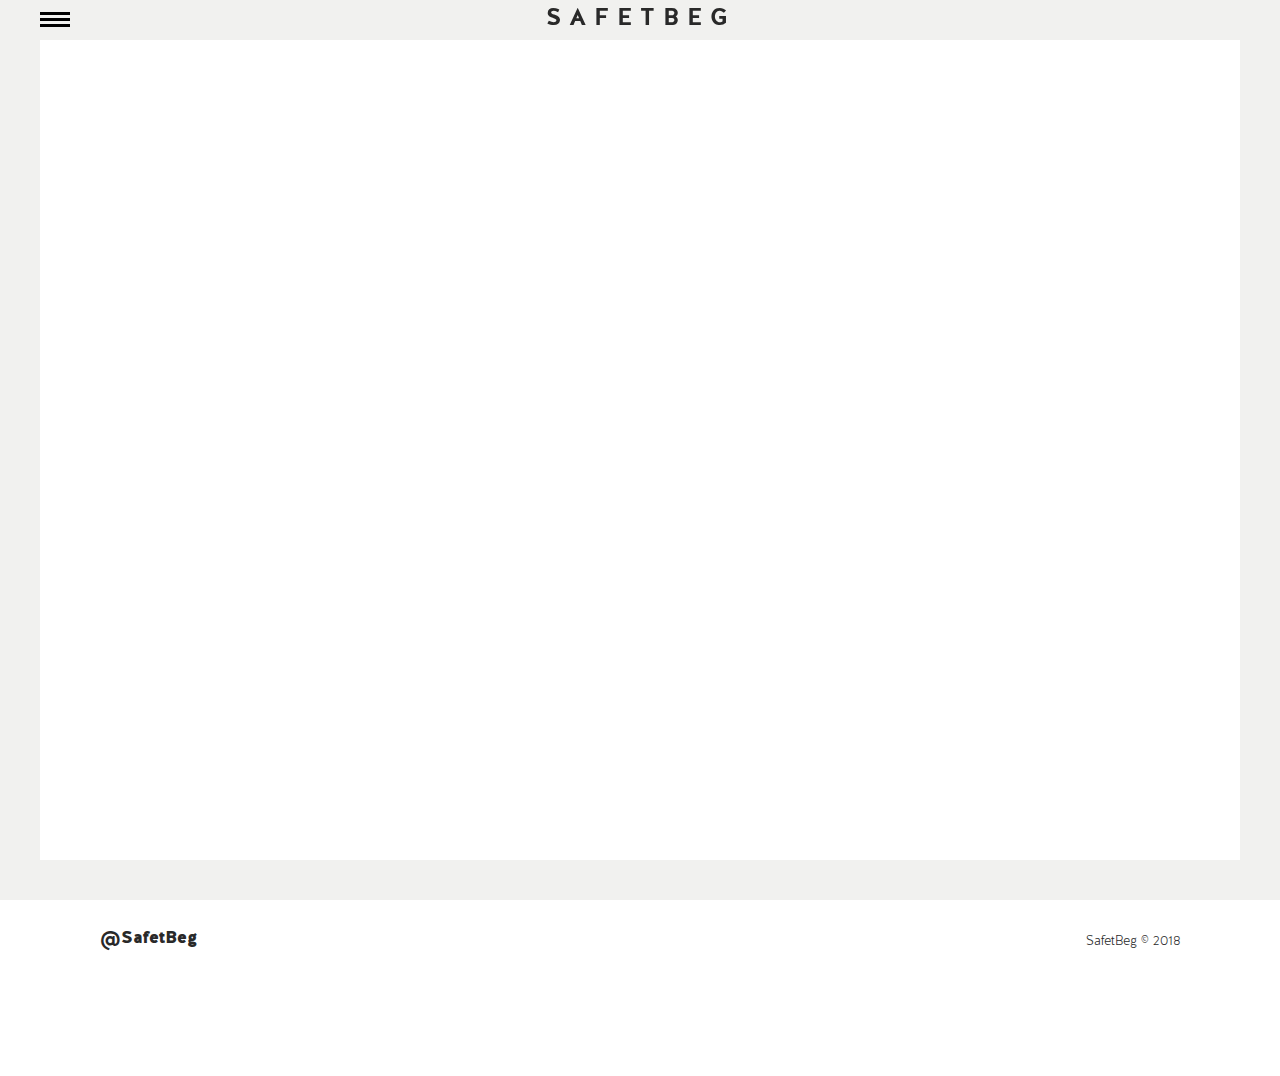
<file: srebrenicko-kolo.html>
<!DOCTYPE html>
<html lang="en">

<head>
  <meta charset="utf-8">
  <title>SafetBeg - Fine Arts and Photography - Srebreničko kolo (The Circle dance of Srebrenica)</title>
  <meta name="description" content="Safet Begigc, Srebreničko kolo (The Circle dance of Srebrenica).">
  <meta name="author" content="Safet Begic">
  <meta name="viewport" content="width=device-width, initial-scale=1.0">
  <link rel="icon" href="images/favicon.ico" type="image/x-icon" />
  <link rel="stylesheet" href="fonts/fonts.css">
  <link rel="stylesheet" href="stylesheets/bootstrap.css">
  <link rel="stylesheet" href="stylesheets/isotope.css">
  <link rel="stylesheet" href="stylesheets/navmenu.css">
  <link rel="stylesheet" href="stylesheets/owl.carousel.css" />
  <link rel="stylesheet" href="stylesheets/owl.carousel.theme.css" />
  <link rel="stylesheet" href="stylesheets/main.css">
  <link rel="stylesheet" href="stylesheets/main-bg.css">
  <link rel="stylesheet" href="stylesheets\lightbox.css">
  <link rel="stylesheet" href="stylesheets/main-responsive.css">
  <link rel="stylesheet/less" type="text/css" href="less/color.less">
  <link rel="stylesheet/less" type="text/css" href="less/fonts.less">
</head>

<body>
  <link href='//fonts.googleapis.com/css?family=Raleway:400,300,600%7CMontserrat:400,700%7COpen+Sans:400,300,700,800'
    rel='stylesheet' type='text/css'>
  <div id="preloader">
    <div id="status"></div>
  </div>
  <div class="sticky-panel sticky-panel-top"></div>
  <div class="sticky-panel sticky-panel-right"></div>
  <div class="sticky-panel sticky-panel-bottom"></div>
  <div class="sticky-panel sticky-panel-left"></div>
  <div class="toggle-menu-wrap"><a id="toggle-menu" class="toggle-menu-hidden">
      <div> <span class="top"></span> <span class="middle"></span> <span class="bottom"></span> </div>
    </a></div>
  <section class="menu-panel fullheight">
    <div class="row">
      <article class="col-md-7 fullheight nav-list-holder white-bg">
        <div class="valign">
          <nav class="nav-item-wrap">
            <ul class="main-nav-menu main-nav-menu-effect font4light">
              <li class="trigger-sub-nav"> <a data-sub-nav-target="home" class="main-nav-link dark"
                  href="index.html">Home</a> </li>
              <li class="trigger-sub-nav"> <a data-sub-nav-target="works" class="main-nav-link dark">Works</a> </li>
              <!-- <li class="trigger-sub-nav"> <a data-sub-nav-target="about" class="main-nav-link dark"
                  href="about.html">About</a> </li> -->
              <li class="trigger-sub-nav"> <a data-sub-nav-target="news" class="main-nav-link dark"
                  href="contact.html">Contact</a> </li>
                      <li class="trigger-sub-nav"> <a data-sub-nav-target="news" class="main-nav-link dark"
                  href="contact.html">Contact</a> </li>
            </ul>
          </nav>
        </div>
      </article>
      <article class="col-md-4 fullheight sub-nav-holder silver-bg">
        <div class="valign">
          <div class="sub-nav sub-nav-works"><a href="bururet.html">Bururet</a> <a href="roma.html">Bosnian Roma</a><a
              href="progledavanje.html">Progledavanje - Awakening</a> <a href="possession.html">Possession</a>
          </div>
        </div>
      </article>
    </div>
  </section>
  <nav class="mobile-nav hidden-lg">
    <ul class="slimmenu">
      <li> <a href="index.html">Home</a> </li>
      <li> <a class="sub-collapser" href="">Works</a>
        <ul>
          <li> <a href="bururet.html">Bururet</a> <a href="roma.html">Bosnian Roma</a> <a
              href="progledavanje.html">Progledavanje - Awakening</a>
            <a href="possession.html">Possession</a> </li>
        </ul>
      </li>
      <!-- <li> <a href="about.html">About</a> </li> -->
      <li> <a href="contact.html">Contact</a> </li>
    </ul>
  </nav>
  <header class="masthead">
    <h1 class="font4bold dark main-caps-big text-center">SafetBeg</h1> <a href="index.html"></a>
  </header>
  <section class="mastwrap">
    <section class="innerwrap">
      <section class="inner-page-wrap">
        <div class="container-fluid white-bg" style="overflow: hidden;">
          <div class="row">
            <article class="col-md-8 col-md-offset-2 common-content fullheight text-center">
              <div class="valign">
                <h2 class="font4bold dark main-caps-big">Srebreničko kolo <br>(The Circle dance of Srebrenica)</h2>
                <p class="text-justify add-top-quarter"> ‘Kolo’ is a Bosnian circle dance originating from Mediaeval times, similar to circle dances in many other cultures around the world.  An old Bosnian proverb says that those who form an alliance are “dancing ‘Kolo’ together.’ This series illustrates a metaphorical dance, in which Serbian soldiers dance with UN soldiers. They have traded clothes, so it is hard to tell who is who, as they spin around. The exchange of clothing is directly drawn from photo of UN and Serbian soldiers, drinking together, hanging out, and exchanging hats, prior to the genocide in Serbenice.
                    “Twelve voices were shouting in anger, and they were all alike. No question, now, what had happened to the faces of the pigs. The creatures outside looked from pig to man, and from man to pig, and from pig to man again; but already it was impossible to say which was which.”
                     -George Orwell, Animal Farm
                    The UN Security Council declared Srebrenica a “Safe Area” through a resolution in 1993. They disarmed the Bosnian resistance army, and placed the area  under the mandate of a UN peacekeeping force, with support of NATO. Instead of intervention, the area was abandoned to Serbian forces. Unarmed Bosnian men who had sought refuge at a UN Base were handed over to the attackers. They had been promised safety, but thousands were massacred, including 350 men who had worked at the UN base. </p>
                    <div class="row add-top-quarter">
                      <div class="col-md-4"> </div>
                      <div class="col-md-4">
                        <div class="thumbnail">
                          <a href="images/kolo.jpg" data-lightbox="gallery">
                            <img src="images/kolo.jpg" alt="Srebrenicko Kolo"></a>
                        </div>
                      </div>
                      <div class="col-md-4"> </div>
                    </div>
                    <p class="text-justify">
                    The Dutch general of the UN force, Thomas Karremans was recorded cheering, kissing, and exchanging gifts with the Serbian general Ratio Mladic. Later, having retreated to Croatia, UN soldiers organized a celebration in which they danced ‘Kolo.’ 
                    Mladic was convicted of charges of genocide, crimes against humanity, and warcrimes  by the International Criminal Tribunal for the former Yugoslavia in 2017. The Dutch Supreme Court found the state of the Netherlands was 10% liable for the deaths of the 350 men who were handed over to the Bosnian Serb Army—but what does it mean to be 10% guilty? The responsibility is blurred and uncertain, like the moving dancers.
       
                    The circular movement of Kolo is symbolic of cycles, of historical repetition. The dance in the painting symbolizes the tragic repetition of the worst forms of evil, genocide.
                    </p>
                    
              </div>
            </article>
      </section>
    </section>
    <footer class="mastfoot white-bg">
      <div class="container-fluid">
        <div class="row">
          <article class="col-md-4 no-pad white-bg">
            <div class="foot-caps">
              <h2 class="font4black dark">@SafetBeg</h2>
            </div>
            <ul class="foot-list">
              <li>

                <!-- <a class="font4 dark" href="https://www.facebook.com/safetbegfinearts/" target="_blank">Facebook</a> -->

              </li>
            </ul>
          </article>
          <article class="col-md-4 col-md-offset-4 no-pad white-bg text-right">
            <div class="foot-logo"> <a href="index.html"></a>
              <p class="copyright font4light dark">SafetBeg &copy; 2018</p>
            </div>
          </article>
        </div>
      </div>
    </footer>
  </section>
  <script defer src="javascripts/libs/common.js"></script>
  <script defer src="javascripts/libs/bootstrap.min.js"></script>
  <script defer src="javascripts/custom/equalheights-init.js"></script>
  <script defer src="javascripts/custom/main.js"></script>
  <link rel="stylesheet" href="stylesheets/ionicons.min.css">
  <script async src="less/less.min.js"></script>
</body>

</html>
</file>
<file: fonts/fonts.css>
@font-face{font-family:'designova_hgr_thin';src:url('halisgrotesque/HalisGR-Thin-webfont.eot');src:url('halisgrotesque/HalisGR-Thin-webfont.eot?#iefix') format('embedded-opentype'),url('halisgrotesque/HalisGR-Thin-webfont.woff2') format('woff2'),url('halisgrotesque/HalisGR-Thin-webfont.woff') format('woff'),url('halisgrotesque/HalisGR-Thin-webfont.ttf') format('truetype'),url('halisgrotesque/HalisGR-Thin-webfont.svg#halis_grthin') format('svg');font-weight:normal;font-style:normal}@font-face{font-family:'designova_hgr_light';src:url('halisgrotesque/Halis_GR-light-webfont.eot');src:url('halisgrotesque/Halis_GR-light-webfont.eot?#iefix') format('embedded-opentype'),url('halisgrotesque/Halis_GR-light-webfont.woff2') format('woff2'),url('halisgrotesque/Halis_GR-light-webfont.woff') format('woff'),url('halisgrotesque/Halis_GR-light-webfont.ttf') format('truetype'),url('halisgrotesque/Halis_GR-light-webfont.svg#halis_grlight') format('svg');font-weight:normal;font-style:normal}@font-face{font-family:'designova_hgr_regular';src:url('halisgrotesque/HalisGR-Regular-webfont.eot');src:url('halisgrotesque/HalisGR-Regular-webfont.eot?#iefix') format('embedded-opentype'),url('halisgrotesque/HalisGR-Regular-webfont.woff2') format('woff2'),url('halisgrotesque/HalisGR-Regular-webfont.woff') format('woff'),url('halisgrotesque/HalisGR-Regular-webfont.ttf') format('truetype'),url('halisgrotesque/HalisGR-Regular-webfont.svg#halis_gr_regularregular') format('svg');font-weight:normal;font-style:normal}@font-face{font-family:'designova_hgr_bold';src:url('halisgrotesque/HalisGR-Bold-webfont.eot');src:url('halisgrotesque/HalisGR-Bold-webfont.eot?#iefix') format('embedded-opentype'),url('halisgrotesque/HalisGR-Bold-webfont.woff2') format('woff2'),url('halisgrotesque/HalisGR-Bold-webfont.woff') format('woff'),url('halisgrotesque/HalisGR-Bold-webfont.ttf') format('truetype'),url('halisgrotesque/HalisGR-Bold-webfont.svg#halis_grbold') format('svg');font-weight:normal;font-style:normal}@font-face{font-family:'designova_hgr_black';src:url('halisgrotesque/HalisGR-Black-webfont.eot');src:url('halisgrotesque/HalisGR-Black-webfont.eot?#iefix') format('embedded-opentype'),url('halisgrotesque/HalisGR-Black-webfont.woff2') format('woff2'),url('halisgrotesque/HalisGR-Black-webfont.woff') format('woff'),url('halisgrotesque/HalisGR-Black-webfont.ttf') format('truetype'),url('halisgrotesque/HalisGR-Black-webfont.svg#halis_grblack') format('svg');font-weight:normal;font-style:normal}
</file>
<file: stylesheets/isotope.css>
.isotope,.isotope .isotope-item{-webkit-transition-duration:.8s;-moz-transition-duration:.8s;-ms-transition-duration:.8s;-o-transition-duration:.8s;transition-duration:.8s}.isotope{-webkit-transition-property:height,width;-moz-transition-property:height,width;-ms-transition-property:height,width;-o-transition-property:height,width;transition-property:height,width}.isotope .isotope-item{-webkit-transition-property:-webkit-transform,opacity;-moz-transition-property:-moz-transform,opacity;-ms-transition-property:-ms-transform,opacity;-o-transition-property:-o-transform,opacity;transition-property:transform,opacity}.isotope .isotope-item.no-transition,.isotope.no-transition,.isotope.no-transition .isotope-item{-webkit-transition-duration:0s;-moz-transition-duration:0s;-ms-transition-duration:0s;-o-transition-duration:0s;transition-duration:0s}
</file>
<file: stylesheets/navmenu.css>
.open-nav .mobile-toggle{transform:rotate(-90deg);-webkit-transform:rotate(-90deg);-moz-transform:rotate(-90deg);-o-transform:rotate(-90deg);-webkit-transition:all .4s ease-in-out;-moz-transition:all .4s ease-in-out;-ms-transition:all .4s ease-in-out;-o-transition:all .4s ease-in-out;transition:all .4s ease-in-out;}
.main-nav{left:-5000px;}
.toggle-menu-wrap{position:fixed;top:12px;left:40px;z-index:9999;height:30px;width:30px;}
#toggle-menu{display:block;width:15px;height:15px;padding:0px;cursor:pointer;}
.toggle-menu-default-state{display:none;}
.toggle-menu-hidden{display:none;}
.toggle-menu-visible{display:block;}
#toggle-menu div{width:20px;height:15px;position:relative;}
#toggle-menu span{display:block;width:30px;height:3px;background:black;position:absolute;-webkit-animation-fill-mode:forwards;-moz-animation-fill-mode:forwards;animation-fill-mode:forwards;}
#toggle-menu span.top{top:0px;}
#toggle-menu span.middle{top:6px;}
#toggle-menu span.bottom{top:12px;}
#toggle-menu.toggle-menu-visible span.top{-webkit-animation:inTop 0.8s forwards;-moz-animation:inTop 0.8s forwards;animation:inTop 0.8s forwards;}
#toggle-menu.toggle-menu-visible span.middle{-webkit-animation:inMiddle 0.8s forwards;-moz-animation:inMiddle 0.8s forwards;animation:inMiddle 0.8s forwards;}
#toggle-menu.toggle-menu-visible span.bottom{-webkit-animation:inBottom 0.8s forwards;-moz-animation:inBottom 0.8s forwards;animation:inBottom 0.8s forwards;}
#toggle-menu.toggle-menu-hidden span.top{-webkit-animation:outTop 0.8s backwards;-webkit-animation-direction:reverse;-moz-animation:outTop 0.8s backwards;-moz-animation-direction:reverse;animation:outTop 0.8s backwards;animation-direction:reverse;}
#toggle-menu.toggle-menu-hidden span.middle{-webkit-animation:outMiddle 0.8s backwards;-webkit-animation-direction:reverse;-moz-animation:outMiddle 0.8s backwards;-moz-animation-direction:reverse;animation:outMiddle 0.8s backwards;animation-direction:reverse;}
#toggle-menu.toggle-menu-hidden span.bottom{-webkit-animation:outBottom 0.8s backwards;-webkit-animation-direction:reverse;-moz-animation:outBottom 0.8s backwards;-moz-animation-direction:reverse;animation:outBottom 0.8s backwards;animation-direction:reverse;}
.black-color{background:#000 !important;-webkit-transition:all .8s ease-in-out;-moz-transition:all .8s ease-in-out;-ms-transition:all .8s ease-in-out;-o-transition:all .8s ease-in-out;transition:all .8s ease-in-out;}
.white-color{background:#ccc !important;-webkit-transition:all .8s ease-in-out;-moz-transition:all .8s ease-in-out;-ms-transition:all .8s ease-in-out;-o-transition:all .8s ease-in-out;transition:all .8s ease-in-out;}
.menu-panel{width:50%;position:fixed;top:0;right:3000px;z-index:8888;background-size:cover;background-position:center center;background-repeat:no-repeat;}
.menu-panel-inner{}
.menu-block{border:solid 3px;padding:20px 10px;margin:12px;-webkit-transition:all 1s ease-in-out;-moz-transition:all 1s ease-in-out;-ms-transition:all 1s ease-in-out;-o-transition:all 1s ease-in-out;transition:all 1s ease-in-out;}
.menu-block:hover{-webkit-transition:all 1s ease-in-out;-moz-transition:all 1s ease-in-out;-ms-transition:all 1s ease-in-out;-o-transition:all 1s ease-in-out;transition:all 1s ease-in-out;}
.menu-block a{display:block;font-size:16px;line-height:23px;font-weight:200;text-transform:uppercase;letter-spacing:8px;}
.nav-list-holder{padding:20px 120px;}
.slogan-holder{display:none;padding:20%;}
.nav-item-wrap{}
.main-nav-menu{list-style:none;padding:0;text-align:left;margin-left:auto;margin-right:auto;}
.main-nav-menu li{padding:0;margin-bottom:20px;}
.main-nav-menu li a.main-nav-link{border-bottom:solid 2px;font-size:24px;line-height:36px;text-decoration:none;display:block;-webkit-transition:all .8s linear;-moz-transition:all .8s linear;-ms-transition:all .8s linear;-o-transition:all .8s linear;transition:all .8s linear;}
.main-nav-menu li a.main-nav-link:hover{-webkit-transition:all .8s linear;-moz-transition:all .8s linear;-ms-transition:all .8s linear;-o-transition:all .8s linear;transition:all .8s linear;}
.main-nav-menu li a.current-main-nav{-webkit-transition:all .8s linear;-moz-transition:all .8s linear;-ms-transition:all .8s linear;-o-transition:all .8s linear;transition:all .8s linear;}
.sub-nav-holder{display:none;}
.sub-nav{display:none;padding:40px;text-align:left;}
.sub-nav a{display:block;font-weight:200;font-size:16px;line-height:23px;text-decoration:none;margin-bottom:10px;-webkit-transition:all 0.5s ease-in-out;-moz-transition:all 0.5s ease-in-out;-ms-transition:all 0.5s ease-in-out;-o-transition:all 0.5s ease-in-out;transition:all 0.5s ease-in-out;}
.sub-nav a:last-child{margin-bottom:0;}
.sub-nav a:hover{-webkit-transition:all 0.5s ease-in-out;-moz-transition:all 0.5s ease-in-out;-ms-transition:all 0.5s ease-in-out;-o-transition:all 0.5s ease-in-out;transition:all 0.5s ease-in-out;}
.slogan-text{margin-top:10px;font-size:32px;line-height:39px;font-weight:600;}
.slogan-subtext{margin-top:5px;font-size:14px;line-height:21px;font-weight:600;text-transform:uppercase;letter-spacing:2px;}
.copy-credits{text-align:right;margin-top:60px;border-top:solid 1px;padding-top:10px;}
.copy-credits h4 > a{font-size:18px;line-height:25px;font-weight:600;-webkit-transition:all 0.5s ease-in-out;-moz-transition:all 0.5s ease-in-out;-ms-transition:all 0.5s ease-in-out;-o-transition:all 0.5s ease-in-out;transition:all 0.5s ease-in-out;}
.copy-credits h4 > a:hover{-webkit-transition:all 0.5s ease-in-out;-moz-transition:all 0.5s ease-in-out;-ms-transition:all 0.5s ease-in-out;-o-transition:all 0.5s ease-in-out;transition:all 0.5s ease-in-out;}
.copy-credits p{font-size:12px;line-height:19px;}
.social-wrap{list-style:none;padding:0;margin-top:80px;text-align:center;text-align:center;}
.social-wrap li{display:inline-block;margin:0 2px;}
.social-wrap li a > img{width:24px;opacity:1;-webkit-transition:all .4s ease-in-out;-moz-transition:all .4s ease-in-out;-ms-transition:all .4s ease-in-out;-o-transition:all .4s ease-in-out;transition:all .4s ease-in-out;}
.social-wrap li a:hover > img{opacity:0.5;-webkit-transition:all .4s ease-in-out;-moz-transition:all .4s ease-in-out;-ms-transition:all .4s ease-in-out;-o-transition:all .4s ease-in-out;transition:all .4s ease-in-out;}
#main_nav{margin-left:40px;}
#main_nav ul{padding:0;margin:0;float:left;-webkit-transition:.5s;transition:.5s;}
#main_nav > ul{margin-top:0px;}
#main_nav li{float:left;position:relative;width:120px;list-style:none;-webkit-transition:.5s;transition:.5s;}
#main_nav > ul > li > a, h1{text-transform:uppercase;}
#main_nav a{display:block;text-decoration:none;padding:10px 15px;color:#000;font-size:14px;line-height:21px;letter-spacing:2px;}
#main_nav > ul > li > ul > li > a{letter-spacing:normal;}
#main_nav > ul > li > ul > li > ul > li > a{letter-spacing:normal;}
#main_nav ul ul{position:absolute;left:0;top:100%;visibility:hidden;opacity:0;}
#main_nav ul ul ul{left:100%;top:0;}
#main_nav li:hover, #main_nav li:hover li{}
#main_nav li li:hover, #main_nav li li:hover li{}
#main_nav li li li:hover{}
#main_nav li:hover > ul{visibility:visible;opacity:1;}
.mobile-nav{position:absolute;top:0;width:100%;z-index:101;box-sizing:border-box;-moz-box-sizing:border-box;-webkit-box-sizing:border-box;}
.menu-collapser{position:relative;background-color:#FFF;background-size:auto 40px;background-repeat:no-repeat;background-position:10px center;color:#444;width:100%;height:48px;line-height:48px;font-family:'Montserrat', sans-serif;font-size:14px;font-weight:700;text-transform:uppercase;letter-spacing:2px;padding:0 18px;box-sizing:border-box;-moz-box-sizing:border-box;-webkit-box-sizing:border-box;}
.collapse-button{position:absolute;right:8px;top:50%;width:40px;background-repeat:repeat-x;color:#FFFFFF;padding:7px 10px;cursor:pointer;font-size:14px;text-align:center;transform:translate(0, -50%);-o-transform:translate(0, -50%);-ms-transform:translate(0, -50%);-moz-transform:translate(0, -50%);-webkit-transform:translate(0, -50%);box-sizing:border-box;-moz-box-sizing:border-box;-webkit-box-sizing:border-box;}
.collapse-button:hover, .collapse-button:focus{background-image:none;background-color:#eee;color:#000;}
.collapse-button .icon-bar{background-color:#000;border-radius:1px 1px 1px 1px;display:block;height:2px;width:18px;margin:2px 0;}
ul.slimmenu{list-style-type:none;margin:0;padding:50px;width:100%;background-color:#fff;}
ul.slimmenu li{position:relative;display:inline-block;background-color:#fff;}
ul.slimmenu > li{margin-right:-5px;}
ul.slimmenu > li:first-child{border-left:0;}
ul.slimmenu > li:last-child{margin-right:0;}
ul.slimmenu li a{color:#666;display:block;font-size:14px;font-weight:normal;line-height:21px;padding:6px 0;text-shadow:none;transition:background-color 0.5s ease-out;-o-transition:background-color 0.5s ease-out;-moz-transition:background-color 0.5s ease-out;-webkit-transition:background-color 0.5s ease-out;}
ul.slimmenu li a > i{display:none !important;}
ul.slimmenu li:hover{background-color:#eee;text-decoration:none;}
ul.slimmenu li ul{margin:0;list-style-type:none;}
ul.slimmenu li ul li{background-color:#fff;padding-left:0px;text-align:center;}
ul.slimmenu li > ul{display:none;position:absolute;left:0;top:100%;z-index:999;width:100%;}
ul.slimmenu li > ul > li ul{display:none;position:absolute;left:100%;top:0;z-index:999;width:100%;}
ul.slimmenu.collapsed li{display:block;width:100%;border-bottom:1px solid #eee;box-sizing:border-box;-moz-box-sizing:border-box;-webkit-box-sizing:border-box;}
ul.slimmenu.collapsed li a{display:block;box-sizing:border-box;-moz-box-sizing:border-box;-webkit-box-sizing:border-box;}
ul.slimmenu.collapsed li .sub-collapser,
ul.slimmenu > li > a:first-child{font-size:20px;line-height:31px;padding:10px 0;text-align:center;}
ul.slimmenu.collapsed li > ul{display:none;position:static;padding:0;list-style:none;}
@-webkit-keyframes inMiddle{50%{-webkit-transform:rotate(0deg);}
100%{-webkit-transform:rotate(45deg);}
}
@-moz-keyframes inMiddle{50%{-moz-transform:rotate(0deg);}
100%{-moz-transform:rotate(45deg);}
}
@keyframes inMiddle{50%{transform:rotate(0deg);}
100%{transform:rotate(45deg);}
}
@-webkit-keyframes outMiddle{50%{-webkit-transform:rotate(0deg);}
100%{-webkit-transform:rotate(45deg);}
}
@-moz-keyframes outMiddle{50%{-moz-transform:rotate(0deg);}
100%{-moz-transform:rotate(45deg);}
}
@keyframes outMiddle{50%{transform:rotate(0deg);}
100%{transform:rotate(45deg);}
}
@-webkit-keyframes inTop{0%{top:0;}
50%{top:6px;-webkit-transform:rotate(0deg);}
100%{top:6px;-webkit-transform:rotate(135deg);}
}
@-moz-keyframes inTop{0%{top:0;}
50%{top:6px;-moz-transform:rotate(0deg);}
100%{top:6px;-moz-transform:rotate(135deg);}
}
@keyframes inTop{0%{top:0;}
50%{top:6px;transform:rotate(0deg);}
100%{top:6px;transform:rotate(135deg);}
}
@-webkit-keyframes outTop{0%{top:0;}
50%{top:6px;-webkit-transform:rotate(0deg);}
100%{top:6px;-webkit-transform:rotate(135deg);}
}
@-moz-keyframes outTop{0%{top:0;}
50%{top:6px;-moz-transform:rotate(0deg);}
100%{top:6px;-moz-transform:rotate(135deg);}
}
@keyframes outTop{0%{top:0;}
50%{top:6px;transform:rotate(0deg);}
100%{top:6px;transform:rotate(135deg);}
}
@-webkit-keyframes inBottom{0%{top:12px;}
50%{top:6px;-webkit-transform:rotate(0deg);}
100%{top:6px;-webkit-transform:rotate(135deg);}
}
@-moz-keyframes inBottom{0%{top:12px;}
50%{top:6px;-moz-transform:rotate(0deg);}
100%{top:6px;-moz-transform:rotate(135deg);}
}
@keyframes inBottom{0%{top:12px;}
50%{top:6px;transform:rotate(0deg);}
100%{top:6px;transform:rotate(135deg);}
}
@-webkit-keyframes outBottom{0%{top:12px;}
50%{top:6px;-webkit-transform:rotate(0deg);}
100%{top:6px;-webkit-transform:rotate(135deg);}
}
@-moz-keyframes outBottom{0%{top:12px;}
50%{top:6px;-moz-transform:rotate(0deg);}
100%{top:6px;-moz-transform:rotate(135deg);}
}
@keyframes outBottom{0%{top:12px;}
50%{top:6px;transform:rotate(0deg);}
100%{top:6px;transform:rotate(135deg);}
}
</file>
<file: stylesheets/main.css>
html, body{overflow-x:hidden;}
p{font-size:13px;line-height:20px;margin-bottom:0;}
h1,h2,h3,h4,h5,h6{margin-top:0;margin-bottom:0;}
a{text-decoration:none !important;}
a:focus{outline:none;}
html.preloader-running, body.preloader-running{overflow:hidden;}
html.preloader-running .sticky-sidebar{display:block;}
div#preloader{background:none repeat scroll 0 0 white;height:100%;left:40px;position:fixed;top:40px;width:100%;z-index:99999;}
div#preloader.fluidview{left:0px;}
#status{width:200px;height:200px;position:fixed;left:50%;top:50%;background-image:url(../images/loader.gif);background-repeat:no-repeat;background-position:center;background-size:80px 80px;margin:-100px 0 0 -100px;}
.sticky-panel{position:fixed;z-index:999;}
.sticky-panel-top{top:0;width:100%;height:40px;}
.sticky-panel-right{top:0;right:0;height:100%;width:40px;}
.sticky-panel-bottom{bottom:0;width:100%;height:40px;}
.sticky-panel-left{top:0;left:0;height:100%;width:40px;}
header.masthead{position:fixed;top:0;height:40px;width:100%;z-index:999;}
.main-logo{position:fixed;top:0;right:40px;}
.mastfoot{margin:50px 40px;margin-top:0;margin-bottom:40px;padding:60px;}
.mastfoot-intro{margin:0 80px 60px;padding:40px;padding-top:20px;}
.mastfoot h2{font-size:18px;line-height:36px;-webkit-transition:all .4s ease-in-out;-moz-transition:all .4s ease-in-out;-ms-transition:all .4s ease-in-out;-o-transition:all .4s ease-in-out;transition:all .4s ease-in-out;}
.mastfoot h6{font-size:124px;line-height:131px;-webkit-transition:all .4s ease-in-out;-moz-transition:all .4s ease-in-out;-ms-transition:all .4s ease-in-out;-o-transition:all .4s ease-in-out;transition:all .4s ease-in-out;}
.foot-list{list-style:none;padding:0;margin:0;margin-top:10px;}
.foot-list li{font-size:11px;line-height:19px;padding:5px 0;text-transform:uppercase;letter-spacing:4px;}
.foot-list li a{border-bottom:solid 1px #888;}
.copyright{margin-top:10px;font-size:13px;line-height:23px;}
nav.mastnav{}
.mastwrap{}
.innerwrap{margin:40px;margin-bottom:0;}
.sidestamp{text-align:center;}
.sidestamp h2{font-size:32px;line-height:39px;-webkit-transition:all .4s ease-in-out;-moz-transition:all .4s ease-in-out;-ms-transition:all .4s ease-in-out;-o-transition:all .4s ease-in-out;transition:all .4s ease-in-out;}
.sidestamp h6{font-size:124px;line-height:131px;-webkit-transition:all .4s ease-in-out;-moz-transition:all .4s ease-in-out;-ms-transition:all .4s ease-in-out;-o-transition:all .4s ease-in-out;transition:all .4s ease-in-out;}
.fixed-sidestamp{position:fixed;top:0px;left:0px;}
.common-content{padding:10%;}
.main-caps{font-size:18px;line-height:36px;text-transform:uppercase;letter-spacing:8px;}
.main-caps-big{font-size:24px;line-height:36px;text-transform:uppercase;letter-spacing:8px;}
.thumb-icon{font-size:84px;line-height:84px;}
.intro-01{padding:80px 0px;}
.intro-innerwrap{margin:40px 120px;}
.intro-01 h2{font-size:32px;line-height:39px;-webkit-transition:all .4s ease-in-out;-moz-transition:all .4s ease-in-out;-ms-transition:all .4s ease-in-out;-o-transition:all .4s ease-in-out;transition:all .4s ease-in-out;}
.intro-01 h6{font-size:124px;line-height:131px;-webkit-transition:all .4s ease-in-out;-moz-transition:all .4s ease-in-out;-ms-transition:all .4s ease-in-out;-o-transition:all .4s ease-in-out;transition:all .4s ease-in-out;}
.intro-02{margin:0;padding:80px 160px;}
.intro-02 h6{margin-bottom:30px;}
.intro-02 h6 > span > a{font-size:96px;line-height:116px;border-bottom:solid 4px;-webkit-transition:all .4s ease-in-out;-moz-transition:all .4s ease-in-out;-ms-transition:all .4s ease-in-out;-o-transition:all .4s ease-in-out;transition:all .4s ease-in-out;}
.intro-04{margin:0;padding:80px;}
.intro-04 h6{margin-bottom:30px;}
.intro-04 h6 > span > a{font-size:96px;line-height:96px;border-bottom:solid 4px;-webkit-transition:all .4s ease-in-out;-moz-transition:all .4s ease-in-out;-ms-transition:all .4s ease-in-out;-o-transition:all .4s ease-in-out;transition:all .4s ease-in-out;}
.intro07-caption{font-size:64px;line-height:71px;border-bottom:solid 4px;}
.intro-08-slide{padding:80px 0px;}
.intro-08-slide h2{font-size:32px;line-height:39px;-webkit-transition:all .4s ease-in-out;-moz-transition:all .4s ease-in-out;-ms-transition:all .4s ease-in-out;-o-transition:all .4s ease-in-out;transition:all .4s ease-in-out;}
.intro-08-slide h6{font-size:124px;line-height:131px;-webkit-transition:all .4s ease-in-out;-moz-transition:all .4s ease-in-out;-ms-transition:all .4s ease-in-out;-o-transition:all .4s ease-in-out;transition:all .4s ease-in-out;}
.intro-08-slide .promo-icon{font-size:124px;line-height:124px;}
.intro09-carousel .item{background-repeat:no-repeat;background-position:center center;background-size:cover;}
.intro09-overlay{position:absolute;bottom:0;left:0;width:100%;opacity:0;padding:0px 20px 8px 20px;background-image:url('../images/view.png');background-position:right center;background-repeat:no-repeat;-webkit-transition:all 1s ease-in-out;-moz-transition:all 1s ease-in-out;-ms-transition:all 1s ease-in-out;-o-transition:all 1s ease-in-out;transition:all 1s ease-in-out;}
.intro09-carousel .item:hover .intro09-overlay{opacity:1;-webkit-transition:all 1s ease-in-out;-moz-transition:all 1s ease-in-out;-ms-transition:all 1s ease-in-out;-o-transition:all 1s ease-in-out;transition:all 1s ease-in-out;}
.intro09-overlay a{-webkit-transition:all .4s ease-in-out;-moz-transition:all .4s ease-in-out;-ms-transition:all .4s ease-in-out;-o-transition:all .4s ease-in-out;transition:all .4s ease-in-out;}
.intro09-overlay h1{margin:0;}
.intro09-overlay h1>span{font-size:14px;line-height:21px;text-transform:none;letter-spacing:4px;text-transform:uppercase;}
.intro09-carousel .owl-prev, .intro09-carousel .owl-next{padding:10px;}
.intro09-carousel .item{background-size:cover;background-position:center center;background-repeat:no-repeat;}
.intro11-bg{background-repeat:no-repeat;background-position:center center;background-size:500px 500px;}
.showcase-carousel{cursor:url("../images/drag.png") 80 80, crosshair;-webkit-transition:all .4s ease-in-out;-moz-transition:all .4s ease-in-out;-ms-transition:all .4s ease-in-out;-o-transition:all .4s ease-in-out;transition:all .4s ease-in-out;}
.showcase-carousel .item{background-repeat:no-repeat;background-position:center center;background-size:cover;}
.showcases-overlay{opacity:0;-webkit-transition:all 1s ease-in-out;-moz-transition:all 1s ease-in-out;-ms-transition:all 1s ease-in-out;-o-transition:all 1s ease-in-out;transition:all 1s ease-in-out;}
.showcase-carousel .item:hover .showcases-overlay{opacity:1;-webkit-transition:all 1s ease-in-out;-moz-transition:all 1s ease-in-out;-ms-transition:all 1s ease-in-out;-o-transition:all 1s ease-in-out;transition:all 1s ease-in-out;}
.showcases-overlay a{cursor:url("../images/view.png") 40 40, crosshair;-webkit-transition:all .4s ease-in-out;-moz-transition:all .4s ease-in-out;-ms-transition:all .4s ease-in-out;-o-transition:all .4s ease-in-out;transition:all .4s ease-in-out;}
.showcases-overlay h1{}
.showcases-overlay h1>span{font-size:72px;line-height:79px;border-bottom:solid 4px;text-transform:none;}
.showcase-carousel .owl-prev, .showcase-carousel .owl-next{padding:10px;}
.showcase-carousel .item{background-size:cover;background-position:center center;background-repeat:no-repeat;}
.photography-carousel{cursor:url("../images/view.png") 80 80, crosshair;-webkit-transition:all .4s ease-in-out;-moz-transition:all .4s ease-in-out;-ms-transition:all .4s ease-in-out;-o-transition:all .4s ease-in-out;transition:all .4s ease-in-out;}
.photography-carousel .item{background-repeat:no-repeat;background-position:center center;background-size:cover;background-repeat:no-repeat;}
.photography-overlay{position:absolute;bottom:0;left:0;width:100%;padding:20px 0;opacity:0;-webkit-transition:all 1s ease-in-out;-moz-transition:all 1s ease-in-out;-ms-transition:all 1s ease-in-out;-o-transition:all 1s ease-in-out;transition:all 1s ease-in-out;}
.photography-carousel .item:hover .photography-overlay{opacity:1;-webkit-transition:all 1s ease-in-out;-moz-transition:all 1s ease-in-out;-ms-transition:all 1s ease-in-out;-o-transition:all 1s ease-in-out;transition:all 1s ease-in-out;}
.photography-overlay a{-webkit-transition:all .4s ease-in-out;-moz-transition:all .4s ease-in-out;-ms-transition:all .4s ease-in-out;-o-transition:all .4s ease-in-out;transition:all .4s ease-in-out;}
.photography-overlay h1{margin-bottom:10px;}
.photography-overlay h1>span{border:2px solid;font-size:12px;letter-spacing:4px;line-height:19px;margin-bottom:0;padding:5px 5px 5px 7px;text-transform:uppercase;}
.photography-carousel .owl-prev, .photography-carousel .owl-next{padding:10px;}
.trans-dark-bg{background-color:rgba(0,0,0,0.8);}
.lookbook-carousel{cursor:url("../images/drag.png") 80 80, crosshair;-webkit-transition:all .4s ease-in-out;-moz-transition:all .4s ease-in-out;-ms-transition:all .4s ease-in-out;-o-transition:all .4s ease-in-out;transition:all .4s ease-in-out;}
.lookbook-carousel .item{background-repeat:no-repeat;background-position:center center;}
.lookbook-overlay{padding:20px 0 30px 0;opacity:0;-webkit-transition:all 1s ease-in-out;-moz-transition:all 1s ease-in-out;-ms-transition:all 1s ease-in-out;-o-transition:all 1s ease-in-out;transition:all 1s ease-in-out;}
.lookbook-carousel .item:hover .lookbook-overlay{opacity:1;-webkit-transition:all 1s ease-in-out;-moz-transition:all 1s ease-in-out;-ms-transition:all 1s ease-in-out;-o-transition:all 1s ease-in-out;transition:all 1s ease-in-out;}
.lookbook-overlay a{cursor:url("../images/view.png") 40 40, crosshair;-webkit-transition:all .4s ease-in-out;-moz-transition:all .4s ease-in-out;-ms-transition:all .4s ease-in-out;-o-transition:all .4s ease-in-out;transition:all .4s ease-in-out;}
.lookbook-overlay h1{}
.lookbook-overlay h1>span{border:2px solid;font-size:14px;letter-spacing:4px;line-height:21px;margin-bottom:0;padding:10px 10px 10px 14px;text-transform:uppercase;}
.lookbook-carousel .owl-prev, .lookbook-carousel .owl-next{padding:10px;}
.about-caps{}
.stats-info{opacity:0;position:absolute;top:0;height:100%;width:100%;background-color:rgba(0,0,0,0.8);-webkit-transition:all .4s ease-in-out;-moz-transition:all .4s ease-in-out;-ms-transition:all .4s ease-in-out;-o-transition:all .4s ease-in-out;transition:all .4s ease-in-out;}
.stats-block:hover .stats-info{opacity:1;-webkit-transition:all .4s ease-in-out;-moz-transition:all .4s ease-in-out;-ms-transition:all .4s ease-in-out;-o-transition:all .4s ease-in-out;transition:all .4s ease-in-out;}
.stats-info h3{margin-left:30px;margin-top:30px;font-size:48px;line-height:64px;margin-bottom:0;}
.stats-info h6{margin-left:30px;margin-top:5px;font-size:16px;line-height:23px;}
.calltoaction h5{font-size:24px;line-height:31px;}
#ws .price{border:2px solid;margin:10px;padding-bottom:40px;padding-top:40px;text-align:center;-webkit-transition:all .4s ease-in-out;-moz-transition:all .4s ease-in-out;-ms-transition:all .4s ease-in-out;-o-transition:all .4s ease-in-out;transition:all .4s ease-in-out;}
#ws .price:hover{-webkit-transition:all .4s ease-in-out;-moz-transition:all .4s ease-in-out;-ms-transition:all .4s ease-in-out;-o-transition:all .4s ease-in-out;transition:all .4s ease-in-out;}
#ws .price h1{font-size:64px;line-height:71px;font-weight:200;margin-top:15px;}
#ws .price h5{font-size:24px;line-height:31px;letter-spacing:4px;font-weight:200;margin-top:-10px;margin-bottom:50px;}
#ws .price h6{font-size:16px;font-weight:200;font-style:italic;}
#ws .price p{font-size:14px;line-height:28px;}
#ws .price-specs{border-top:solid 2px;border-bottom:solid 2px;padding:20px 0;margin:20px 0;padding-bottom:40px;}
.pricing-button{padding:30px 0 10px 0;}
.price i{display:block;font-size:80px;}
.works-filter-panel{position:fixed;left:100px;z-index:1000;}
.works-filter-wrap{margin-top:10px;}
.works-filter{list-style:none;padding:0;margin:0;}
.works-filter li{display:inline-block;}
.works-filter li a{font-size:12px;line-height:19px;text-transform:uppercase;letter-spacing:2px;}
.works-filter li:after{content:'/';margin-left:10px;margin-right:10px;}
.works-filter li:last-child:after{display:none;}
.works-list{padding:65px;text-align:left;}
.works-list h2{font-size:24px;line-height:31px;-webkit-transition:all .4s ease-in-out;-moz-transition:all .4s ease-in-out;-ms-transition:all .4s ease-in-out;-o-transition:all .4s ease-in-out;transition:all .4s ease-in-out;}
.works-list h6{font-size:48px;line-height:55px;-webkit-transition:all .4s ease-in-out;-moz-transition:all .4s ease-in-out;-ms-transition:all .4s ease-in-out;-o-transition:all .4s ease-in-out;transition:all .4s ease-in-out;}
.works-list p{-webkit-transition:all .4s ease-in-out;-moz-transition:all .4s ease-in-out;-ms-transition:all .4s ease-in-out;-o-transition:all .4s ease-in-out;transition:all .4s ease-in-out;}
.works-list-wrap a .works-list *{-webkit-transition:all .4s ease-in-out;-moz-transition:all .4s ease-in-out;-ms-transition:all .4s ease-in-out;-o-transition:all .4s ease-in-out;transition:all .4s ease-in-out;}
.works-list-wrap a:hover .works-list *{-webkit-transition:all .4s ease-in-out;-moz-transition:all .4s ease-in-out;-ms-transition:all .4s ease-in-out;-o-transition:all .4s ease-in-out;transition:all .4s ease-in-out;}
.works-list img{opacity:0;position:absolute;top:50%;right:60px;height:60px;width:60px;margin-top:-30px;border:solid 2px;}
.works-list-wrap a:hover .works-list img{opacity:1;}
.works-container{overflow:hidden;}
.works-item{margin:0;padding:0;width:33.33%;}
.works-item a{display:block;width:100%;height:100%;padding:10px;position:absolute;top:0;z-index:100;text-align:center;-webkit-transition:all .4s ease-in-out;-moz-transition:all .4s ease-in-out;-ms-transition:all .4s ease-in-out;-o-transition:all .4s ease-in-out;transition:all .4s ease-in-out;}
.works-item a:hover{opacity:1;-webkit-transition:all .4s ease-in-out;-moz-transition:all .4s ease-in-out;-ms-transition:all .4s ease-in-out;-o-transition:all .4s ease-in-out;transition:all .4s ease-in-out;}
.info a:hover{cursor:url("../images/plus.png") 40 40, crosshair;-webkit-transition:all .4s ease-in-out;-moz-transition:all .4s ease-in-out;-ms-transition:all .4s ease-in-out;-o-transition:all .4s ease-in-out;transition:all .4s ease-in-out;}
.zoom a:hover{cursor:url("../images/zoom.png") 40 40, crosshair;-webkit-transition:all .4s ease-in-out;-moz-transition:all .4s ease-in-out;-ms-transition:all .4s ease-in-out;-o-transition:all .4s ease-in-out;transition:all .4s ease-in-out;}
.works-item-inner{text-align:center;}
.works-item h2{font-size:32px;line-height:39px;-webkit-transition:all .4s ease-in-out;-moz-transition:all .4s ease-in-out;-ms-transition:all .4s ease-in-out;-o-transition:all .4s ease-in-out;transition:all .4s ease-in-out;}
.works-item h6{font-size:124px;line-height:131px;-webkit-transition:all .4s ease-in-out;-moz-transition:all .4s ease-in-out;-ms-transition:all .4s ease-in-out;-o-transition:all .4s ease-in-out;transition:all .4s ease-in-out;}
.works-item-inner h3 > span{font-size:14px;line-height:21px;margin-bottom:0px;text-transform:uppercase;letter-spacing:4px;border:solid 2px;padding:10px;padding-left:14px;margin-bottom:0;}
.works-item a:hover
.works-item-inner h3{-webkit-transition:all .4s ease-in-out;-moz-transition:all .4s ease-in-out;-ms-transition:all .4s ease-in-out;-o-transition:all .4s ease-in-out;transition:all .4s ease-in-out;}
.works-item-fade{opacity:0.1;-webkit-transition:all .4s ease-in-out;-moz-transition:all .4s ease-in-out;-ms-transition:all .4s ease-in-out;-o-transition:all .4s ease-in-out;transition:all .4s ease-in-out;}
.works-item-fade a{display:none !important;}
.service-icon i{display:block;font-size:64px;}
.service-icon h4{font-size:20px;line-height:27px;margin-bottom:10px;}
.team-block h3{font-size:13px;line-height:20px;padding:10px;text-align:center;}
.news-list{padding:80px;text-align:left;}
.news-list h2{font-size:24px;line-height:31px;-webkit-transition:all .4s ease-in-out;-moz-transition:all .4s ease-in-out;-ms-transition:all .4s ease-in-out;-o-transition:all .4s ease-in-out;transition:all .4s ease-in-out;}
.news-list h6{font-size:48px;line-height:55px;-webkit-transition:all .4s ease-in-out;-moz-transition:all .4s ease-in-out;-ms-transition:all .4s ease-in-out;-o-transition:all .4s ease-in-out;transition:all .4s ease-in-out;}
.news-list p{-webkit-transition:all .4s ease-in-out;-moz-transition:all .4s ease-in-out;-ms-transition:all .4s ease-in-out;-o-transition:all .4s ease-in-out;transition:all .4s ease-in-out;}
.news-list-wrap a .news-list *{-webkit-transition:all .4s ease-in-out;-moz-transition:all .4s ease-in-out;-ms-transition:all .4s ease-in-out;-o-transition:all .4s ease-in-out;transition:all .4s ease-in-out;}
.news-list-wrap a:hover .news-list *{-webkit-transition:all .4s ease-in-out;-moz-transition:all .4s ease-in-out;-ms-transition:all .4s ease-in-out;-o-transition:all .4s ease-in-out;transition:all .4s ease-in-out;}
.news-list img{opacity:0;position:absolute;top:50%;right:80px;height:80px;width:80px;margin-top:-40px;}
.news-list-wrap a:hover .news-list img{opacity:1;}
.news-share-icons{list-style:none;padding:0;margin:0;margin-top:25px;}
.news-share-icons li{opacity:1;display:inline-block;margin:0 5px;}
.news-container{overflow:hidden;}
.news-item{margin:0;padding:0;width:33.33%;-webkit-transition:all .4s ease-in-out;-moz-transition:all .4s ease-in-out;-ms-transition:all .4s ease-in-out;-o-transition:all .4s ease-in-out;transition:all .4s ease-in-out;}
.news-item:hover{-webkit-transition:all .4s ease-in-out;-moz-transition:all .4s ease-in-out;-ms-transition:all .4s ease-in-out;-o-transition:all .4s ease-in-out;transition:all .4s ease-in-out;}
.news-item img{border-bottom:none;-webkit-transition:all .4s ease-in-out;-moz-transition:all .4s ease-in-out;-ms-transition:all .4s ease-in-out;-o-transition:all .4s ease-in-out;transition:all .4s ease-in-out;}
.news-item:hover img{border:solid 20px #005dff;border-bottom:none;-webkit-transition:all .4s ease-in-out;-moz-transition:all .4s ease-in-out;-ms-transition:all .4s ease-in-out;-o-transition:all .4s ease-in-out;transition:all .4s ease-in-out;}
.news-item em{width:40px;height:40px;display:block;position:absolute;left:50%;margin-left:-20px;background-image:url('../images/news-hint.png');background-position:center center;background-repeat:no-repeat;background-size:30px 30px;}
.news-item a{-webkit-transition:all .4s ease-in-out;-moz-transition:all .4s ease-in-out;-ms-transition:all .4s ease-in-out;-o-transition:all .4s ease-in-out;transition:all .4s ease-in-out;}
.news-item a:hover{-webkit-transition:all .4s ease-in-out;-moz-transition:all .4s ease-in-out;-ms-transition:all .4s ease-in-out;-o-transition:all .4s ease-in-out;transition:all .4s ease-in-out;}
.info a:hover{cursor:url("../images/plus.png") 40 40, crosshair;-webkit-transition:all .4s ease-in-out;-moz-transition:all .4s ease-in-out;-ms-transition:all .4s ease-in-out;-o-transition:all .4s ease-in-out;transition:all .4s ease-in-out;}
.zoom a:hover{cursor:url("../images/zoom.png") 40 40, crosshair;-webkit-transition:all .4s ease-in-out;-moz-transition:all .4s ease-in-out;-ms-transition:all .4s ease-in-out;-o-transition:all .4s ease-in-out;transition:all .4s ease-in-out;}
.news-item-inner{text-align:left;padding:90px;}
.news-item h5{font-size:18px;line-height:25px;-webkit-transition:all .4s ease-in-out;-moz-transition:all .4s ease-in-out;-ms-transition:all .4s ease-in-out;-o-transition:all .4s ease-in-out;transition:all .4s ease-in-out;}
.news-item h5>span{font-size:18px;line-height:25px;-webkit-transition:all .4s ease-in-out;-moz-transition:all .4s ease-in-out;-ms-transition:all .4s ease-in-out;-o-transition:all .4s ease-in-out;transition:all .4s ease-in-out;}
.news-item h6{text-transform:uppercase;letter-spacing:2px;font-size:14px;line-height:21px;-webkit-transition:all .4s ease-in-out;-moz-transition:all .4s ease-in-out;-ms-transition:all .4s ease-in-out;-o-transition:all .4s ease-in-out;transition:all .4s ease-in-out;}
.news-item h1{font-size:24px;line-height:36px;text-transform:none;-webkit-transition:all .4s ease-in-out;-moz-transition:all .4s ease-in-out;-ms-transition:all .4s ease-in-out;-o-transition:all .4s ease-in-out;transition:all .4s ease-in-out;}
.news-title-liner{width:30px;height:4px;display:inline-block;}
.news-item-fade{opacity:0.1;-webkit-transition:all .4s ease-in-out;-moz-transition:all .4s ease-in-out;-ms-transition:all .4s ease-in-out;-o-transition:all .4s ease-in-out;transition:all .4s ease-in-out;}
.news-item-fade a{display:none !important;}
.masonry-container{overflow:hidden;}
.masonry-item{margin:0;padding:0;width:33.33%;}
.info a:hover{cursor:url("../images/plus.png") 40 40, crosshair;-webkit-transition:all .4s ease-in-out;-moz-transition:all .4s ease-in-out;-ms-transition:all .4s ease-in-out;-o-transition:all .4s ease-in-out;transition:all .4s ease-in-out;}
.zoom a:hover{cursor:url("../images/zoom.png") 40 40, crosshair;-webkit-transition:all .4s ease-in-out;-moz-transition:all .4s ease-in-out;-ms-transition:all .4s ease-in-out;-o-transition:all .4s ease-in-out;transition:all .4s ease-in-out;}
.masonry-item-inner{opacity:0;text-align:left;padding:40px;position:absolute;top:0;left:0;width:100%;height:100%;-webkit-transition:all .4s ease-in-out;-moz-transition:all .4s ease-in-out;-ms-transition:all .4s ease-in-out;-o-transition:all .4s ease-in-out;transition:all .4s ease-in-out;}
.masonry-item:hover .masonry-item-inner{opacity:1;-webkit-transition:all .4s ease-in-out;-moz-transition:all .4s ease-in-out;-ms-transition:all .4s ease-in-out;-o-transition:all .4s ease-in-out;transition:all .4s ease-in-out;}
.masonry-item:hover .masonry-item-inner{opacity:1;-webkit-transition:all .4s ease-in-out;-moz-transition:all .4s ease-in-out;-ms-transition:all .4s ease-in-out;-o-transition:all .4s ease-in-out;transition:all .4s ease-in-out;}
.masonry-item h3{font-size:24px;line-height:31px;-webkit-transition:all .4s ease-in-out;-moz-transition:all .4s ease-in-out;-ms-transition:all .4s ease-in-out;-o-transition:all .4s ease-in-out;transition:all .4s ease-in-out;}
.masonry-item h3>span{border:2px solid;font-size:14px;letter-spacing:4px;line-height:21px;margin-bottom:0;padding:10px 10px 10px 14px;text-transform:uppercase;-webkit-transition:all .4s ease-in-out;-moz-transition:all .4s ease-in-out;-ms-transition:all .4s ease-in-out;-o-transition:all .4s ease-in-out;transition:all .4s ease-in-out;}
.masonry-item p{margin-top:30px;font-size:20px;line-height:27px;-webkit-transition:all .4s ease-in-out;-moz-transition:all .4s ease-in-out;-ms-transition:all .4s ease-in-out;-o-transition:all .4s ease-in-out;transition:all .4s ease-in-out;}
.masonry-title-liner{width:30px;height:4px;display:inline-block;}
.masonry-item-fade{opacity:0.1;-webkit-transition:all .4s ease-in-out;-moz-transition:all .4s ease-in-out;-ms-transition:all .4s ease-in-out;-o-transition:all .4s ease-in-out;transition:all .4s ease-in-out;}
.masonry-item-fade a{display:none !important;}
.isotope, .isotope .isotope-item{-webkit-transition-duration:0.8s;-moz-transition-duration:0.8s;-ms-transition-duration:0.8s;-o-transition-duration:0.8s;transition-duration:0.8s;}
.isotope{-webkit-transition-property:height, width;-moz-transition-property:height, width;-ms-transition-property:height, width;-o-transition-property:height, width;transition-property:height, width;}
.isotope .isotope-item{-webkit-transition-property:-webkit-transform, opacity;-moz-transition-property:-moz-transform, opacity;-ms-transition-property:-ms-transform, opacity;-o-transition-property:-o-transform, opacity;transition-property:transform, opacity;}
.isotope.no-transition, .isotope.no-transition .isotope-item, .isotope .isotope-item.no-transition{-webkit-transition-duration:0s;-moz-transition-duration:0s;-ms-transition-duration:0s;-o-transition-duration:0s;transition-duration:0s;}
.project-carousel .item{background-size:cover;background-position:center center;background-repeat:no-repeat;}
.project-carousel{cursor:url("../images/drag.png") 80 80, crosshair;-webkit-transition:all .4s ease-in-out;-moz-transition:all .4s ease-in-out;-ms-transition:all .4s ease-in-out;-o-transition:all .4s ease-in-out;transition:all .4s ease-in-out;}
.project-nav-list{list-style:none;padding:0;margin:0;}
.project-nav-list li{display:inline-block;margin:0 10px;}
.project-nav-list li:after{content:' | ';font-size:48px;list-style:55px;}
.project-nav-list li:last-child:after{display:none;}
.project-nav-list li a{font-size:48px;list-style:55px;}
.project-spec-list{list-style:none;padding:0;margin:0;margin-top:40px;}
.project-spec-list li{margin-bottom:10px;}
.project-spec-list li > span{font-size:16px;list-style:23px;border-bottom:solid 1px;}
.project-spec-list li > span > em{font-style:normal;}
.contact{}
.contact-form{}
.email-wrap{padding-top:20px;}
.contact-mail{font-size:18px;line-height:25px;font-weight:300;}
.contact-form-wrap{}
.contact-item{}
input{background:transparent !important;border:none !important;border-bottom:1px solid !important;border-radius:0px !important;box-shadow:none !important;font-size:14px !important;line-height:20px !important;font-weight:300 !important;margin-bottom:0px !important;padding:10px 0 !important;width:100%;-webkit-transition:all .8s linear;-moz-transition:all .8s linear;-ms-transition:all .8s linear;-o-transition:all .8s linear;transition:all .8s linear;}
input:focus, textarea:focus{-webkit-transition:all .8s linear;-moz-transition:all .8s linear;-ms-transition:all .8s linear;-o-transition:all .8s linear;transition:all .8s linear;}
textarea{background:url('../images/textarea.png') repeat !important;border:none !important;border-bottom:none !important;border-radius:0px !important;box-shadow:none !important;font-size:14px !important;line-height:40px !important;font-weight:300 !important;margin-top:30px !important;margin-bottom:0px !important;padding:10px 0 !important;resize:none;width:100%;-webkit-transition:all .8s linear;-moz-transition:all .8s linear;-ms-transition:all .8s linear;-o-transition:all .8s linear;transition:all .8s linear;}
input.send_message{cursor:pointer;float:left;font-size:12px;font-weight:400;margin:0;width:120px;}
input.send_message:hover{}
fieldset{border:0 none;float:left;padding:0;position:relative;width:100%;}
fieldset h1{font-size:24px;}
.contact-label-box{font-weight:300;font-size:24px;line-height:31px;padding:30px 20px;text-align:center;}
.contact-label-box > span{display:block;margin-right:10px;}
.contact-label-box > span > img{height:60px;width:60px;}
.contact-label-box a:hover{text-decoration:none;}
.contact .alert{box-shadow:none;border:none;border-radius:0;text-shadow:none;font-size:12px;line-height:19px;font-weight:300;margin-bottom:10px;padding:10px;text-align:left;}
.btn-wrap{margin-top:30px;}
.space-left{margin-left:1%;}
.alert{margin-top:0px;border-radius:0px;padding:5px;-webkit-transition:all .8s linear;-moz-transition:all .8s linear;-ms-transition:all .8s linear;-o-transition:all .8s linear;transition:all .8s linear;}
.alert > p{text-shadow:none;font-size:14px;line-height:21px;font-weight:300;}
.contact-address{font-size:14px;font-weight:200;line-height:21px;}
.email-wrap{font-size:24px;font-weight:600;line-height:31px;margin-top:10px;margin-bottom:20px;padding:0;}
.btn-logic{border-radius:0px;text-decoration:none;padding:15px 20px;font-size:12px;line-height:19px;text-transform:uppercase;letter-spacing:4px;-webkit-transition:all .4s ease-in-out;-moz-transition:all .4s ease-in-out;-ms-transition:all .4s ease-in-out;-o-transition:all .4s ease-in-out;transition:all .4s ease-in-out;}
.btn-logic-big{border-radius:0px;text-decoration:none;padding:15px 20px;font-size:18px;line-height:25px;text-transform:uppercase;letter-spacing:1px;-webkit-transition:all .4s ease-in-out;-moz-transition:all .4s ease-in-out;-ms-transition:all .4s ease-in-out;-o-transition:all .4s ease-in-out;transition:all .4s ease-in-out;}
.btn-logic:hover{-webkit-transition:all .4s ease-in-out;-moz-transition:all .4s ease-in-out;-ms-transition:all .4s ease-in-out;-o-transition:all .4s ease-in-out;transition:all .4s ease-in-out;}
.btn-logic-white{border:solid 2px #fff;background:transparent;color:#fff;}
.btn-logic-white:hover{border:solid 2px #fff;background:#fff;color:#000;}
.btn-logic-dark{border:solid 2px #000;background:transparent;color:#000;}
.btn-logic-dark:hover{border:solid 2px #000;background:#000;color:#fff;}
.btn-logic-color{border:solid 2px;background:transparent;}
.btn-logic-color:hover{border:solid 2px;color:#fff;}
a.scroll-down-slide{position:absolute;bottom:80px;width:80px;height:80px;margin-left:-40px;left:50%;z-index:900;}
.ease{-webkit-transition:all .4s ease-in-out;-moz-transition:all .4s ease-in-out;-ms-transition:all .4s ease-in-out;-o-transition:all .4s ease-in-out;transition:all .4s ease-in-out;}
.ease:hover{-webkit-transition:all .4s ease-in-out;-moz-transition:all .4s ease-in-out;-ms-transition:all .4s ease-in-out;-o-transition:all .4s ease-in-out;transition:all .4s ease-in-out;}
.add-top{margin-top:120px;}
.add-bottom{margin-bottom:120px;}
.add-top-half{margin-top:60px;}
.add-bottom-half{margin-bottom:60px;}
.add-top-quarter{margin-top:30px;}
.add-bottom-quarter{margin-bottom:30px;}
.pad-top{padding-top:100px;}
.pad-bottom{padding-bottom:100px;}
.pad-top-half{padding-top:60px;}
.pad-bottom-half{padding-bottom:60px;}
.pad{padding-left:20px;padding-right:20px;}
.pad-common{padding:100px;}
.remove-top{margin-top:0;}
.padding{padding-top: 10px; padding-bottom: 20px;}
.remove-bottom{margin-bottom:0;}
.remove-bottom{margin-bottom:0;}
.remove-pad-top{padding-top:0;}
.remove-pad-bottom{padding-bottom:0;}
.mob-center > .img-responsive{display:inline-block;}
.no-gutter{padding:0px !important;}
.no-pad{padding-top:0 !important;padding-left:0 !important;padding-bottom:0 !important;padding-right:0 !important;}
.valign{position:relative;top:50%;-webkit-transform:translateY(-50%);-ms-transform:translateY(-50%);-o-transform:translateY(-50%);transform:translateY(-50%);}
.overlay{position:absolute;top:0;left:0;}
.img-bg{background-size:cover;background-position:center center;background-repeat:no-repeat;}
.parallax{background-repeat:no-repeat;background-size:cover;background-position:top center;}
.parallax-off{background-attachment:scroll !important;background-size:cover !important;}
.poster-img{background:url(../images/poster.jpg) center center no-repeat !important;background-size:cover !important;}
</file>
<file: stylesheets/main-bg.css>
.intro-02-bg{background-image:url('https://scontent-frx5-1.xx.fbcdn.net/v/t1.0-9/26814742_10210967230805087_3450480737807567291_n.jpg?oh=b708ff2acb4e6a4ccc924f3a986d0e2a&oe=5AE76F3B');}
.intro-04-bg{background-image:url('http://placehold.it/1500x1000.jpg');}
.intro09-01{background-image:url('http://placehold.it/1500x1000.jpg');}
.intro09-02{background-image:url('http://placehold.it/1500x1000.jpg');}
.intro09-03{background-image:url('http://placehold.it/1500x1000.jpg');}
.intro-02-bg{background-image:url('http://placehold.it/1500x1000.jpg');}
.about-bg{background-image:url('http://placehold.it/1500x1000.jpg');}
.works-bg{background-image:url('https://scontent-frx5-1.xx.fbcdn.net/v/t1.0-9/26814742_10210967230805087_3450480737807567291_n.jpg?oh=b708ff2acb4e6a4ccc924f3a986d0e2a&oe=5AE76F3B');}
.showcase-01{background-image:url('https://scontent-frx5-1.xx.fbcdn.net/v/t1.0-9/26814742_10210967230805087_3450480737807567291_n.jpg?oh=b708ff2acb4e6a4ccc924f3a986d0e2a&oe=5AE76F3B');}
.showcase-02{background-image:url('images/crnobijela.jpg');}
.showcase-03{background-image:url('http://placehold.it/1500x1000.jpg');}
.showcase-04{background-image:url('http://placehold.it/1500x1000.jpg');}
.showcase-05{background-image:url('http://placehold.it/1500x1000.jpg');}
.lookbook-01{background-image:url('http://placehold.it/1500x1000.jpg');}
.lookbook-02{background-image:url('http://placehold.it/1500x1000.jpg');}
.lookbook-03{background-image:url('https://scontent-frx5-1.xx.fbcdn.net/v/t1.0-9/26814742_10210967230805087_3450480737807567291_n.jpg?oh=b708ff2acb4e6a4ccc924f3a986d0e2a&oe=5AE76F3B');}
.lookbook-04{background-image:url('http://placehold.it/1500x1000.jpg');}
.lookbook-05{background-image:url('http://placehold.it/1500x1000.jpg');}
.lookbook-06{background-image:url('http://placehold.it/1500x1000.jpg');}
.photography-01{background-image:url('http://placehold.it/1500x1000.jpg');}
.photography-02{background-image:url('http://placehold.it/1500x1000.jpg');}
.photography-03{background-image:url('https://scontent-frx5-1.xx.fbcdn.net/v/t1.0-9/26814742_10210967230805087_3450480737807567291_n.jpg?oh=b708ff2acb4e6a4ccc924f3a986d0e2a&oe=5AE76F3B');}
.photography-04{background-image:url('http://placehold.it/1500x1000.jpg');}
.photography-05{background-image:url('http://placehold.it/1500x1000.jpg');}
.project-01{background-image:url('http://placehold.it/1500x1000.jpg');}
.project-02{background-image:url('https://scontent-frx5-1.xx.fbcdn.net/v/t1.0-9/26814742_10210967230805087_3450480737807567291_n.jpg?oh=b708ff2acb4e6a4ccc924f3a986d0e2a&oe=5AE76F3B');}
.project-03{background-image:url('http://placehold.it/1500x1000.jpg');}
.menu-collapser{background-image:url('');}
</file>
<file: stylesheets/main-responsive.css>
@media (max-width:1199px){}
@media (max-width:992px){body, html{max-width:992px;overflow-x:hidden;}
.container{max-width:792px;padding-left:100px;padding-right:100px;}
.masthead, .toggle-menu-wrap{display:none;}
.text-center, .text-left, .text-right,
.mob-center, .common-content, .innerwrap{text-align:center;}
.sticky-panel{display:none;}
.innerwrap{margin:0;}
.mastwrap{margin-top:48px;}
.valign{position:inherit;top:inherit;-webkit-transform:none;-ms-transform:none;-o-transform:none;transform:none;}
.works-item .valign, .intro .valign{position:relative;top:50%;-webkit-transform:translateY(-50%);-ms-transform:translateY(-50%);-o-transform:translateY(-50%);transform:translateY(-50%);}
.inner-page-wrap .fullheight{height:auto !important;}
.sidestamp{padding:30px 0;}
div#preloader{left:0;width:100% !important;height:100% !important;}
.sidestamp h6{font-size:52px;line-height:59px;}
.sidestamp h2, .works-list h2, .project-nav-list li a, .intro-08-slide h2,
.news-item h1, .project-nav-list li::after, .intro-01 h2, .intro-02 h6 > span > a{font-size:22px;line-height:29px;}
.works-item h2, .showcases-overlay h1 > span{font-size:28px;line-height:35px;}
.works-item h6, .intro-01 h6, .intro-08-slide h6{font-size:52px;line-height:59px;}
.main-caps, .main-caps-big, .calltoaction h5{font-size:18px;line-height:28px;letter-spacing:normal;}
.thumb-icon, .service-icon i{font-size:52px;line-height:52px;}
.service-icon{margin:30px 0;}
.mastfoot{margin:20px;padding:20px;}
.foot-list, .foot-caps, .works-list, .stats-info{text-align:center;}
.works-list img{display:none;}
.works-item, .news-item, .masonry-item{width:50%;}
.project-nav-list li::after{margin-left:20px;}
.news-item-inner{padding:40px;text-align:center;}
.stats-info h3{margin-left:0;margin-top:60px;}
.stats-info h6{margin-left:0;}
.intro-02{padding:40px 20px;}
.intro-02 h6{margin-bottom:10px;}
.works-filter-panel{left:inherit;position:inherit;top:inherit;z-index:inherit;margin:80px 20px 20px 20px;}
}
@media (max-width:768px){body, html{max-width:768px;overflow-x:hidden;}
.container{max-width:608px;padding-left:80px;padding-right:80px;}
}
@media (max-width:550px){body, html{max-width:550px;overflow-x:hidden;}
.container{max-width:470px;padding-left:40px;padding-right:40px;}
.sidestamp h6{font-size:52px;line-height:59px;}
.sidestamp h2, .works-list h2, .project-nav-list li a, .intro-08-slide h2, .stats-info h3,
.news-item h1, .project-nav-list li::after, .intro-01 h2, .intro-02 h6 > span > a{font-size:22px;line-height:29px;}
.works-item h2, .showcases-overlay h1 > span{font-size:28px;line-height:35px;}
.works-item h6, .intro-01 h6, .intro-08-slide h6{font-size:52px;line-height:59px;}
.main-caps, .main-caps-big, .calltoaction h5{font-size:18px;line-height:28px;letter-spacing:normal;}
.thumb-icon, .service-icon i{font-size:52px;line-height:52px;}
.service-icon{margin:30px 0;}
.mastfoot{margin:20px;padding:20px;}
.foot-list, .foot-caps, .works-list, .stats-info{text-align:center;}
.works-list img{display:none;}
.works-item, .news-item, .masonry-item{width:50%;}
.project-nav-list li::after{margin-left:20px;}
.news-item-inner{padding:40px;text-align:center;}
.stats-info h3{margin-left:0;margin-top:50px;}
.stats-info h6{margin-left:0;}
.intro-02{padding:40px 20px;}
.intro-02 h6{margin-bottom:10px;}
}
@media (max-width:400px){body, html{max-width:400px;overflow-x:hidden;}
.container{max-width:360px;padding-left:20px;padding-right:20px;}
.sidestamp h6{font-size:48px;line-height:55px;}
.sidestamp h2, .works-list h2, .project-nav-list li a, .intro-08-slide h2, .stats-info h3,
.news-item h1, .project-nav-list li::after, .intro-01 h2, .intro-02 h6 > span > a{font-size:18px;line-height:25px;}
.works-item h2, .showcases-overlay h1 > span{font-size:24px;line-height:31px;}
.works-item h6, .intro-01 h6, .intro-08-slide h6{font-size:48px;line-height:55px;}
.main-caps, .main-caps-big, .calltoaction h5{font-size:14px;line-height:24px;letter-spacing:normal;}
.thumb-icon, .service-icon i{font-size:48px;line-height:48px;}
.service-icon{margin:30px 0;}
.mastfoot{margin:20px;padding:20px;}
.foot-list, .foot-caps, .works-list, .stats-info{text-align:center;}
.works-list img{display:none;}
.works-item, .news-item, .masonry-item{width:100%;}
.project-nav-list li::after{margin-left:20px;}
.news-item-inner{padding:40px;text-align:center;}
.stats-info h3{margin-left:0;margin-top:40px;}
.stats-info h6{margin-left:0;}
.intro-02{padding:40px 20px;}
.intro-02 h6{margin-bottom:10px;}
}
@media (max-width:320px){body, html{max-width:320px;overflow-x:hidden;}
.container{max-width:280px;padding-left:20px;padding-right:20px;}
.stats-info h3{margin-left:0;margin-top:30px;}
}
</file>
